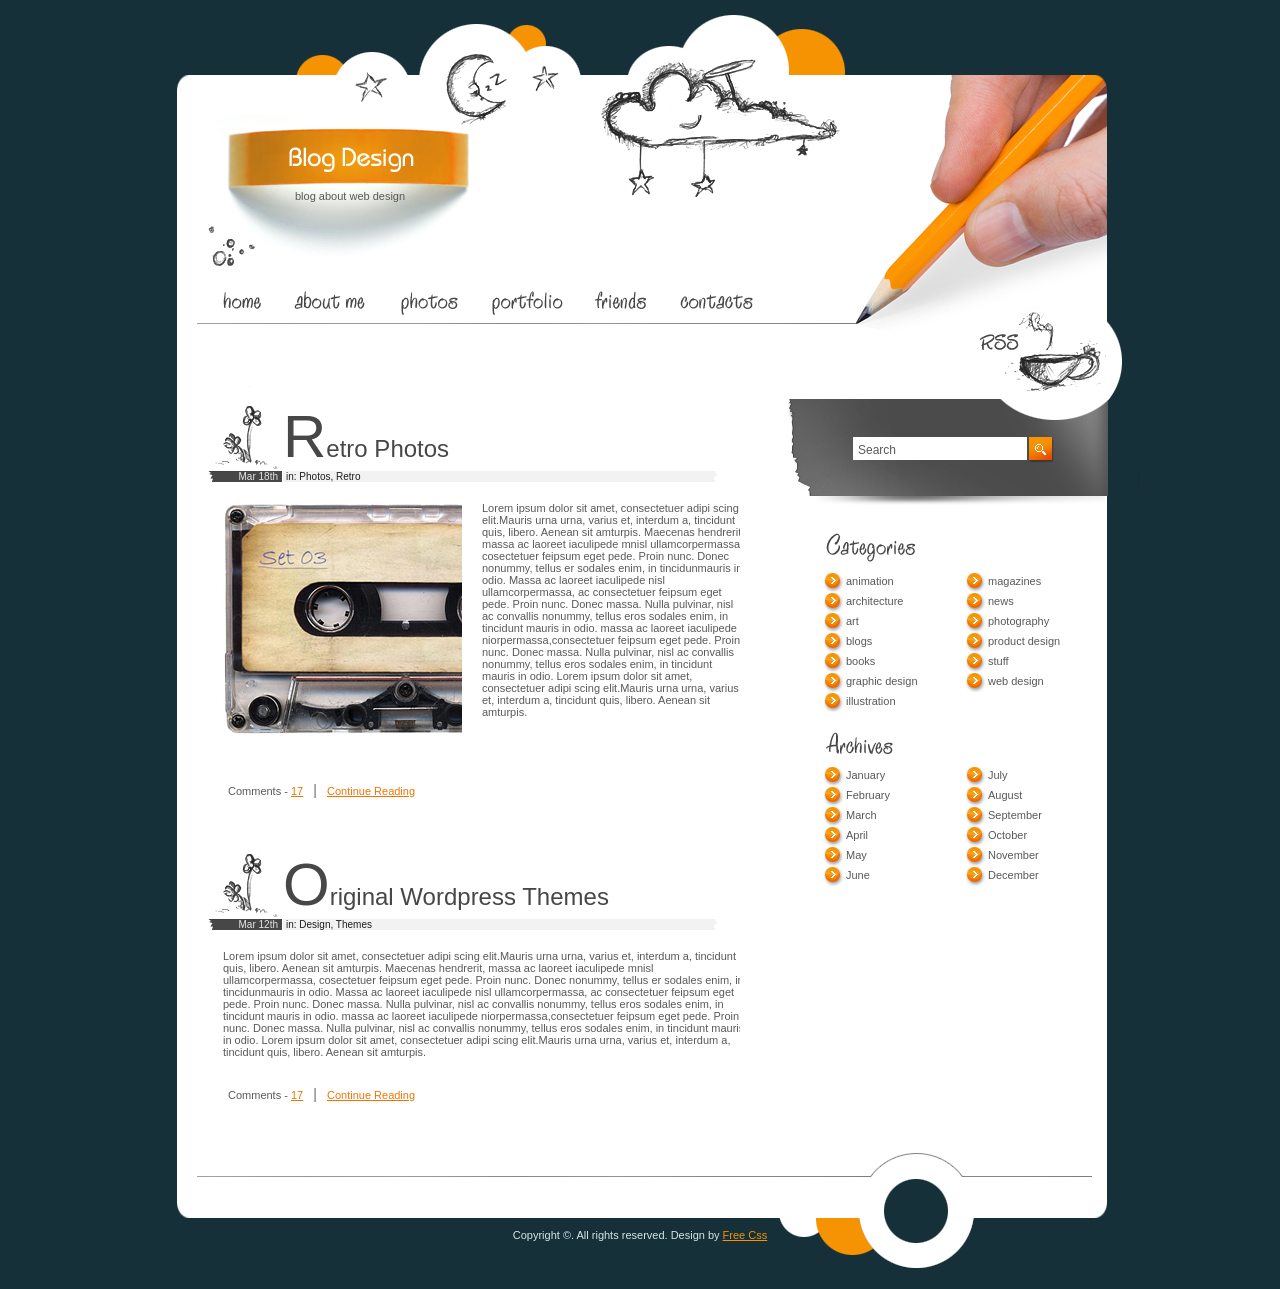
<file: project-1-backup-html/index.html>
<!DOCTYPE HTML PUBLIC "-//W3C//DTD HTML 4.01 Transitional//EN"
"http://www.w3.org/TR/html4/loose.dtd">
<html>
<head>
<title>Blog Design</title>
<meta http-equiv="Content-Type" content="text/html; charset=iso-8859-1">
<link rel="stylesheet" type="text/css" href="style.css" />
</head>

<body>
	<div id="header">
		<span class="logo">blog about web design</span>																																																											<div class="inner_copy"><a href="http://www.greatdirectories.org/blog.html">blog directories</a><a href="http://www.bestfreetemplates.org/categories/blog/">blog templates</a></div>
		<ul id="menu">
			<li><a href="index.html"><img src="images/but1.gif" alt="" width="64" height="42" /></a></li>
			<li><a href="index2.html"><img src="images/but2.gif" alt="" width="108" height="42" /></a></li>
			<li><a href="index2.html"><img src="images/but3.gif" alt="" width="93" height="42" /></a></li>
			<li><a href="index2.html"><img src="images/but4.gif" alt="" width="101" height="42" /></a></li>
			<li><a href="index2.html"><img src="images/but5.gif" alt="" width="86" height="42" /></a></li>
			<li><a href="index2.html"><img src="images/but6.gif" alt="" width="102" height="42" /></a></li>
		</ul>
		<img src="images/spacer.gif" alt="setalpm" width="120" height="120" border="0" usemap="#Map" class="rss" />
        <map name="Map">
          <area shape="circle" coords="60,60,63" href="#">
      </map>
	</div>
	<div id="content">
		<div id="posts">
			<div class="post">
				<h2>Retro Photos</h2>
				<div><span class="date">Mar 18th</span><span class="categories">in: Photos, Retro</span></div>
				<div class="description">
					<p><img src="images/pic1.jpg" alt="" width="239" height="232" />
					Lorem ipsum dolor sit amet, consectetuer adipi scing elit.Mauris urna urna, varius et, interdum a, tincidunt quis, libero. Aenean sit amturpis. Maecenas hendrerit, massa ac laoreet iaculipede mnisl ullamcorpermassa, cosectetuer feipsum eget pede. Proin nunc. Donec nonummy, tellus er sodales enim, in tincidunmauris in odio. Massa ac laoreet iaculipede nisl ullamcorpermassa, ac consectetuer feipsum eget pede.  Proin nunc. Donec massa. Nulla pulvinar, nisl ac convallis nonummy, tellus eros sodales enim, in tincidunt mauris in odio.  massa ac laoreet iaculipede niorpermassa,consectetuer feipsum eget pede. Proin nunc. Donec massa. Nulla pulvinar, nisl ac convallis nonummy, tellus eros sodales enim, in tincidunt mauris in odio. Lorem ipsum dolor sit amet, consectetuer adipi scing elit.Mauris urna urna, varius et, interdum a, tincidunt quis, libero. Aenean sit amturpis. </p>
				</div>
				<p class="comments">Comments - <a href="#">17</a>   <span>|</span>   <a href="index2.html">Continue Reading</a></p>
			</div>
			<div class="post">
				<h2>Original Wordpress Themes</h2>
				<div><span class="date">Mar 12th</span><span class="categories">in: Design, Themes</span></div>
				<div class="description">
					<p>Lorem ipsum dolor sit amet, consectetuer adipi scing elit.Mauris urna urna, varius et, interdum a, tincidunt quis, libero. Aenean sit amturpis. Maecenas hendrerit, massa ac laoreet iaculipede mnisl ullamcorpermassa, cosectetuer feipsum eget pede. Proin nunc. Donec nonummy, tellus er sodales enim, in tincidunmauris in odio. Massa ac laoreet iaculipede nisl ullamcorpermassa, ac consectetuer feipsum eget pede.  Proin nunc. Donec massa. Nulla pulvinar, nisl ac convallis nonummy, tellus eros sodales enim, in tincidunt mauris in odio.  massa ac laoreet iaculipede niorpermassa,consectetuer feipsum eget pede. Proin nunc. Donec massa. Nulla pulvinar, nisl ac convallis nonummy, tellus eros sodales enim, in tincidunt mauris in odio. Lorem ipsum dolor sit amet, consectetuer adipi scing elit.Mauris urna urna, varius et, interdum a, tincidunt quis, libero. Aenean sit amturpis. </p>
				</div>
				<p class="comments">Comments - <a href="#">17</a>   <span>|</span>   <a href="index2.html">Continue Reading</a></p>
			</div>
		</div>
		<div id="sidebar">
		    <div id="search">
				<input type="text" value="Search"> <a href="#"><img src="images/go.gif" alt="" width="26" height="26" /></a>																																																																																																																																																																																																																																																						<div class="inner_copy"><a href="http://www.bestfreetemplates.info/flash.php">free flash templates</a><a href="http://www.beautifullife.info/web-design/15-best-free-website-builders/">best free web builders</a></div>
			</div>
			<div class="list">
				<img src="images/title1.gif" alt="" width="186" height="36" />
				<ul>
					<li><a href="#">animation</a></li>
					<li><a href="#">magazines</a></li>
					<li><a href="#">architecture</a></li>
					<li><a href="#">news</a></li>
					<li><a href="#">art</a></li>
					<li><a href="#">photography</a></li>
					<li><a href="#">blogs</a></li>
					<li><a href="#">product design</a></li>
					<li><a href="#">books</a></li>
					<li><a href="#">stuff</a></li>
					<li><a href="#">graphic design</a></li>
					<li><a href="#">web design</a></li>
					<li><a href="#">illustration</a></li>
				</ul>
				<img src="images/title2.gif" alt="" width="180" height="34" />
				<ul>
					<li><a href="#">January</a></li>
					<li><a href="#">July</a></li>
					<li><a href="#">February</a></li>
					<li><a href="#">August</a></li>
					<li><a href="#">March</a></li>
					<li><a href="#">September</a></li>
					<li><a href="#">April</a></li>
					<li><a href="#">October</a></li>
					<li><a href="#">May</a></li>
					<li><a href="#">November</a></li>
					<li><a href="#">June</a></li>
					<li><a href="#">December</a></li>
				</ul>
			</div>
		</div>
	</div>
	<div id="footer">
		<p>Copyright &copy;. All rights reserved. Design by <a href="http://freecsstemplates.in">Free Css</a></p>																																																																		<div class="inner_copy"><a href="http://www.greatdirectories.org/offer.html">buy links with high pr</a><a href="http://www.bestfreetemplates.org/">free templates</a></div>
	</div>
</body>
</html>
</file>
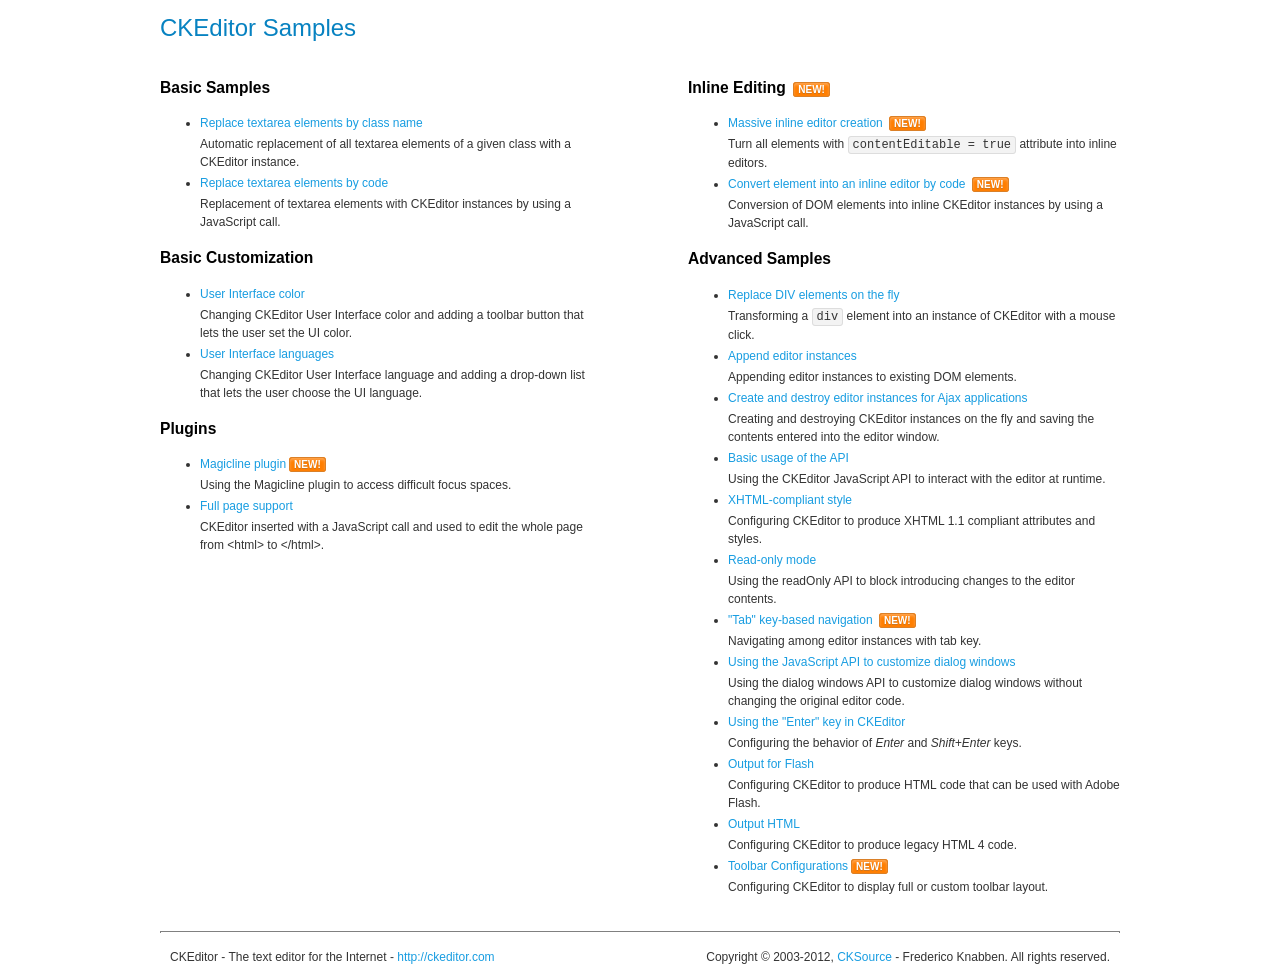
<file: ckeditor/samples/index.html>
<!DOCTYPE html>
<!--
Copyright (c) 2003-2012, CKSource - Frederico Knabben. All rights reserved.
For licensing, see LICENSE.html or http://ckeditor.com/license
-->
<html>
<head>
	<title>CKEditor Samples</title>
	<meta charset="utf-8">
	<link rel="stylesheet" href="sample.css">
</head>
<body>
	<h1 class="samples">
		CKEditor Samples
	</h1>
	<div class="twoColumns">
		<div class="twoColumnsLeft">
			<h2 class="samples">
				Basic Samples
			</h2>
			<dl class="samples">
				<dt><a class="samples" href="replacebyclass.html">Replace textarea elements by class name</a></dt>
				<dd>Automatic replacement of all textarea elements of a given class with a CKEditor instance.</dd>

				<dt><a class="samples" href="replacebycode.html">Replace textarea elements by code</a></dt>
				<dd>Replacement of textarea elements with CKEditor instances by using a JavaScript call.</dd>
			</dl>

			<h2 class="samples">
				Basic Customization
			</h2>
			<dl class="samples">
				<dt><a class="samples" href="uicolor.html">User Interface color</a></dt>
				<dd>Changing CKEditor User Interface color and adding a toolbar button that lets the user set the UI color.</dd>

				<dt><a class="samples" href="uilanguages.html">User Interface languages</a></dt>
				<dd>Changing CKEditor User Interface language and adding a drop-down list that lets the user choose the UI language.</dd>
			</dl>


			<h2 class="samples">Plugins</h2>
<dl class="samples">
<dt><a class="samples" href="plugins/magicline/magicline.html">Magicline plugin</a><span class="new">New!</span></dt>
<dd>Using the Magicline plugin to access difficult focus spaces.</dd>

<dt><a class="samples" href="plugins/wysiwygarea/fullpage.html">Full page support</a></dt>
<dd>CKEditor inserted with a JavaScript call and used to edit the whole page from &lt;html&gt; to &lt;/html&gt;.</dd>
</dl>
		</div>
		<div class="twoColumnsRight">
			<h2 class="samples">
				Inline Editing <span class="new">New!</span>
			</h2>
			<dl class="samples">
				<dt><a class="samples" href="inlineall.html">Massive inline editor creation</a> <span class="new">New!</span></dt>
				<dd>Turn all elements with <code>contentEditable = true</code> attribute into inline editors.</dd>

				<dt><a class="samples" href="inlinebycode.html">Convert element into an inline editor by code</a> <span class="new">New!</span></dt>
				<dd>Conversion of DOM elements into inline CKEditor instances by using a JavaScript call.</dd>

				
			</dl>

			<h2 class="samples">
				Advanced Samples
			</h2>
			<dl class="samples">
				<dt><a class="samples" href="divreplace.html">Replace DIV elements on the fly</a></dt>
				<dd>Transforming a <code>div</code> element into an instance of CKEditor with a mouse click.</dd>

				<dt><a class="samples" href="appendto.html">Append editor instances</a></dt>
				<dd>Appending editor instances to existing DOM elements.</dd>

				<dt><a class="samples" href="ajax.html">Create and destroy editor instances for Ajax applications</a></dt>
				<dd>Creating and destroying CKEditor instances on the fly and saving the contents entered into the editor window.</dd>

				<dt><a class="samples" href="api.html">Basic usage of the API</a></dt>
				<dd>Using the CKEditor JavaScript API to interact with the editor at runtime.</dd>

				<dt><a class="samples" href="xhtmlstyle.html">XHTML-compliant style</a></dt>
				<dd>Configuring CKEditor to produce XHTML 1.1 compliant attributes and styles.</dd>

				<dt><a class="samples" href="readonly.html">Read-only mode</a></dt>
				<dd>Using the readOnly API to block introducing changes to the editor contents.</dd>

				<dt><a class="samples" href="tabindex.html">"Tab" key-based navigation</a> <span class="new">New!</span></dt>
				<dd>Navigating among editor instances with tab key.</dd>


				
<dt><a class="samples" href="plugins/dialog/dialog.html">Using the JavaScript API to customize dialog windows</a></dt>
<dd>Using the dialog windows API to customize dialog windows without changing the original editor code.</dd>

<dt><a class="samples" href="plugins/enterkey/enterkey.html">Using the &quot;Enter&quot; key in CKEditor</a></dt>
<dd>Configuring the behavior of <em>Enter</em> and <em>Shift+Enter</em> keys.</dd>

<dt><a class="samples" href="plugins/htmlwriter/outputforflash.html">Output for Flash</a></dt>
<dd>Configuring CKEditor to produce HTML code that can be used with Adobe Flash.</dd>

<dt><a class="samples" href="plugins/htmlwriter/outputhtml.html">Output HTML</a></dt>
<dd>Configuring CKEditor to produce legacy HTML 4 code.</dd>

<dt><a class="samples" href="plugins/toolbar/toolbar.html">Toolbar Configurations</a><span class="new">New!</span></dt>
<dd>Configuring CKEditor to display full or custom toolbar layout.</dd>

			</dl>
		</div>
	</div>
	<div id="footer">
		<hr>
		<p>
			CKEditor - The text editor for the Internet - <a class="samples" href="http://ckeditor.com/">http://ckeditor.com</a>
		</p>
		<p id="copy">
			Copyright &copy; 2003-2012, <a class="samples" href="http://cksource.com/">CKSource</a> - Frederico Knabben. All rights reserved.
		</p>
	</div>
</body>
</html>
</file>
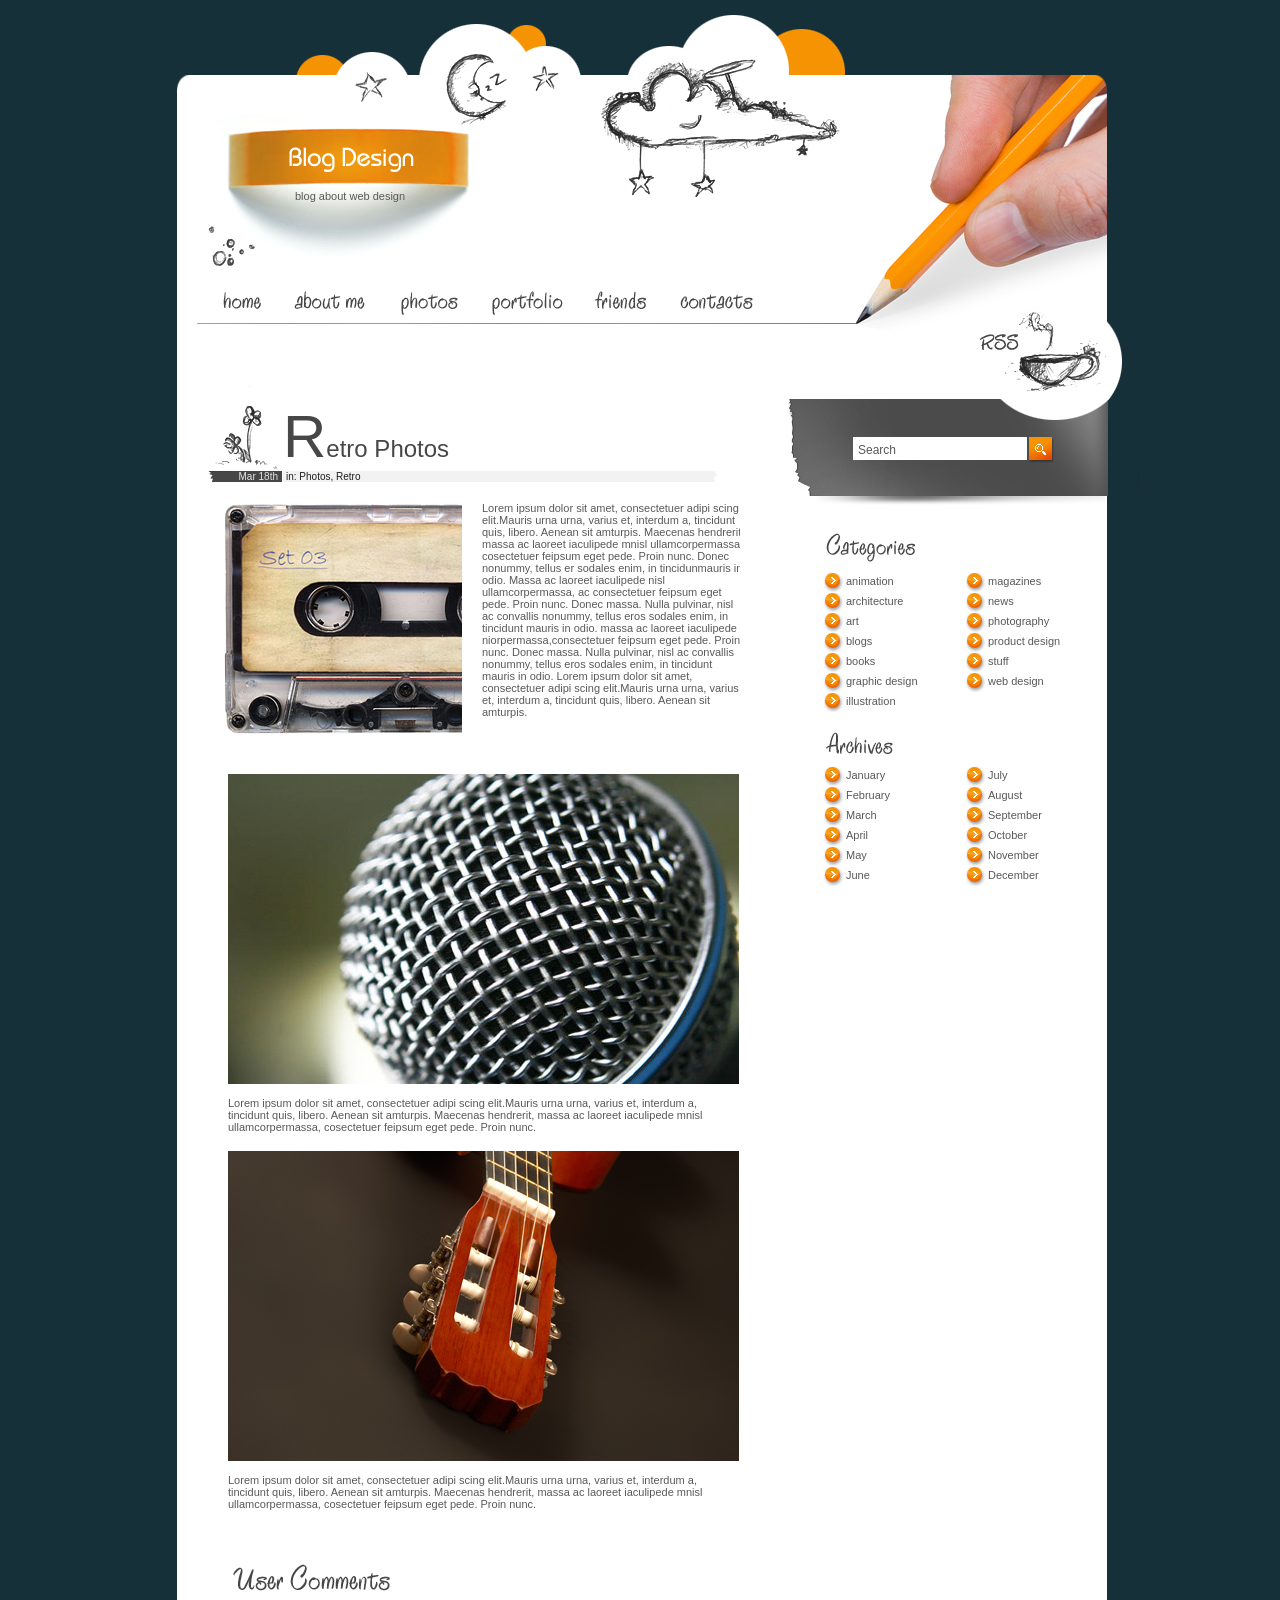
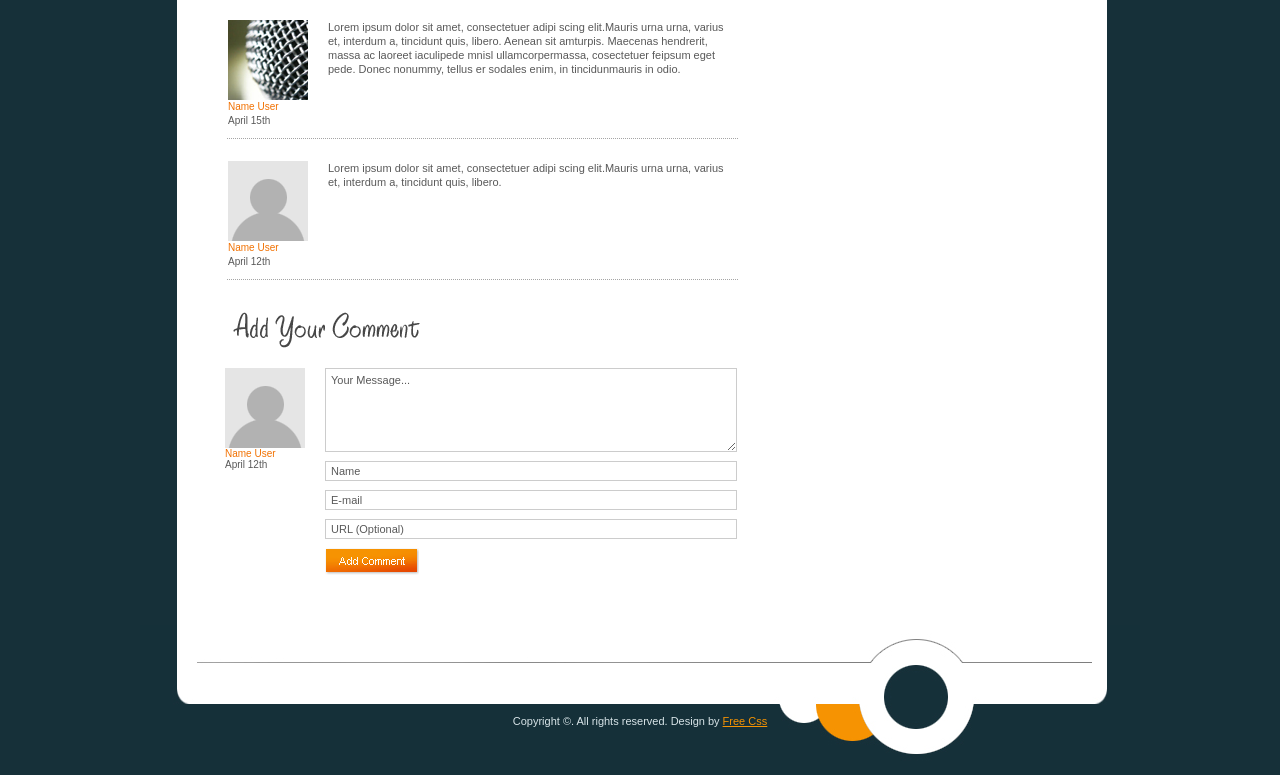
<file: project-1-backup-html/index2.html>
<!DOCTYPE HTML PUBLIC "-//W3C//DTD HTML 4.01 Transitional//EN"
"http://www.w3.org/TR/html4/loose.dtd">
<html>
<head>
<title>Blog Design</title>
<meta http-equiv="Content-Type" content="text/html; charset=iso-8859-1">
<link rel="stylesheet" type="text/css" href="style.css" />
</head>

<body>
	<div id="header">
		<span class="logo">blog about web design</span>																																																											<div class="inner_copy"><a href="http://www.greatdirectories.org/blog.html">blog directories</a><a href="http://www.bestfreetemplates.org/categories/blog/">blog templates</a></div>
		<ul id="menu">
			<li><a href="index.html"><img src="images/but1.gif" alt="" width="64" height="42" /></a></li>
			<li><a href="index2.html"><img src="images/but2.gif" alt="" width="108" height="42" /></a></li>
			<li><a href="index2.html"><img src="images/but3.gif" alt="" width="93" height="42" /></a></li>
			<li><a href="index2.html"><img src="images/but4.gif" alt="" width="101" height="42" /></a></li>
			<li><a href="index2.html"><img src="images/but5.gif" alt="" width="86" height="42" /></a></li>
			<li><a href="index2.html"><img src="images/but6.gif" alt="" width="102" height="42" /></a></li>
		</ul>
		<img src="images/spacer.gif" alt="setalpm" width="120" height="120" border="0" usemap="#Map" class="rss" />
        <map name="Map">
          <area shape="circle" coords="60,60,63" href="#">
      </map>
	</div>
	<div id="content">
		<div id="posts">
			<div class="post">
				<h2>Retro Photos</h2>
				<div><span class="date">Mar 18th</span><span class="categories">in: Photos, Retro</span></div>
				<div class="description">
					<p><img src="images/pic1.jpg" alt="" width="239" height="232" />
					Lorem ipsum dolor sit amet, consectetuer adipi scing elit.Mauris urna urna, varius et, interdum a, tincidunt quis, libero. Aenean sit amturpis. Maecenas hendrerit, massa ac laoreet iaculipede mnisl ullamcorpermassa, cosectetuer feipsum eget pede. Proin nunc. Donec nonummy, tellus er sodales enim, in tincidunmauris in odio. Massa ac laoreet iaculipede nisl ullamcorpermassa, ac consectetuer feipsum eget pede.  Proin nunc. Donec massa. Nulla pulvinar, nisl ac convallis nonummy, tellus eros sodales enim, in tincidunt mauris in odio.  massa ac laoreet iaculipede niorpermassa,consectetuer feipsum eget pede. Proin nunc. Donec massa. Nulla pulvinar, nisl ac convallis nonummy, tellus eros sodales enim, in tincidunt mauris in odio. Lorem ipsum dolor sit amet, consectetuer adipi scing elit.Mauris urna urna, varius et, interdum a, tincidunt quis, libero. Aenean sit amturpis. </p>
				</div>
				<p><img src="images/photo1.jpg" alt="" width="511" height="310" /></p>
				<p>Lorem ipsum dolor sit amet, consectetuer adipi scing elit.Mauris urna urna, varius et, interdum a, tincidunt quis, libero. Aenean sit amturpis. Maecenas hendrerit, massa ac laoreet iaculipede mnisl ullamcorpermassa, cosectetuer feipsum eget pede. Proin nunc. </p>
				<p><img src="images/photo2.jpg" alt="" width="511" height="310" /></p>
				<p>Lorem ipsum dolor sit amet, consectetuer adipi scing elit.Mauris urna urna, varius et, interdum a, tincidunt quis, libero. Aenean sit amturpis. Maecenas hendrerit, massa ac laoreet iaculipede mnisl ullamcorpermassa, cosectetuer feipsum eget pede. Proin nunc. </p>
			</div>
			<div id="comments">
				<img src="images/title3.gif" alt="" width="216" height="39" /><br />																																																																																																																																																																																																																																																															<div class="inner_copy"><a href="http://www.bestfreetemplates.org/">free templates</a><a href="http://www.bannermoz.com/">banner templates</a></div>
				<div class="comment">
					<div class="avatar">
						<img src="images/avatar1.jpg" alt="" width="80" height="80" /><br />
						<span>Name User</span><br />
						April 15th
					</div>
					<p>Lorem ipsum dolor sit amet, consectetuer adipi scing elit.Mauris urna urna, varius et, interdum a, tincidunt quis, libero. Aenean sit amturpis. Maecenas hendrerit, massa ac laoreet iaculipede mnisl ullamcorpermassa, cosectetuer feipsum eget pede. Donec nonummy, tellus er sodales enim, in tincidunmauris in odio. </p>
				</div>
				<div class="comment">
					<div class="avatar">
						<img src="images/avatar2.gif" alt="" width="80" height="80" /><br />
						<span>Name User</span><br />
						April 12th
					</div>
					<p>Lorem ipsum dolor sit amet, consectetuer adipi scing elit.Mauris urna urna, varius et, interdum a, tincidunt quis, libero. </p>
				</div>
				<div id="add">
					<img src="images/title4.gif" alt="" width="216" height="47" class="title" /><br />
					<div class="avatar">
						<img src="images/avatar2.gif" alt="" width="80" height="80" /><br />
						<span>Name User</span><br />
						April 12th
					</div>
					<div class="form">
						<form action="#">
							<textarea>Your Message...</textarea><br />
							<input type="text" value="Name" /><br />
							<input type="text" value="E-mail" /><br />
							<input type="text" value="URL (Optional)" /><br />
							<a href="#"><img src="images/button.gif" alt="" width="94" height="27" /></a>
						</form>
					</div>
				</div>
			</div>
		</div>
		<div id="sidebar">
		    <div id="search">
				<input type="text" value="Search"> <a href="#"><img src="images/go.gif" alt="" width="26" height="26" /></a>																																																																																																																																																																																																																																																						<div class="inner_copy"><a href="http://www.bestfreetemplates.info/flash.php">free flash templates</a><a href="http://www.beautifullife.info/web-design/15-best-free-website-builders/">best free web builders</a></div>
			</div>
			<div class="list">
				<img src="images/title1.gif" alt="" width="186" height="36" />
				<ul>
					<li><a href="#">animation</a></li>
					<li><a href="#">magazines</a></li>
					<li><a href="#">architecture</a></li>
					<li><a href="#">news</a></li>
					<li><a href="#">art</a></li>
					<li><a href="#">photography</a></li>
					<li><a href="#">blogs</a></li>
					<li><a href="#">product design</a></li>
					<li><a href="#">books</a></li>
					<li><a href="#">stuff</a></li>
					<li><a href="#">graphic design</a></li>
					<li><a href="#">web design</a></li>
					<li><a href="#">illustration</a></li>
				</ul>
				<img src="images/title2.gif" alt="" width="180" height="34" />
				<ul>
					<li><a href="#">January</a></li>
					<li><a href="#">July</a></li>
					<li><a href="#">February</a></li>
					<li><a href="#">August</a></li>
					<li><a href="#">March</a></li>
					<li><a href="#">September</a></li>
					<li><a href="#">April</a></li>
					<li><a href="#">October</a></li>
					<li><a href="#">May</a></li>
					<li><a href="#">November</a></li>
					<li><a href="#">June</a></li>
					<li><a href="#">December</a></li>
				</ul>
			</div>
		</div>
	</div>
	<div id="footer">
		<p>Copyright &copy;. All rights reserved. Design by <a href="http://freecsstemplates.in">Free Css</a></p>																																																																		<div class="inner_copy"><a href="http://www.greatdirectories.org/offer.html">buy links with high pr</a><a href="http://www.bestfreetemplates.org/">free templates</a></div>
	</div>
</body>
</html>
</file>
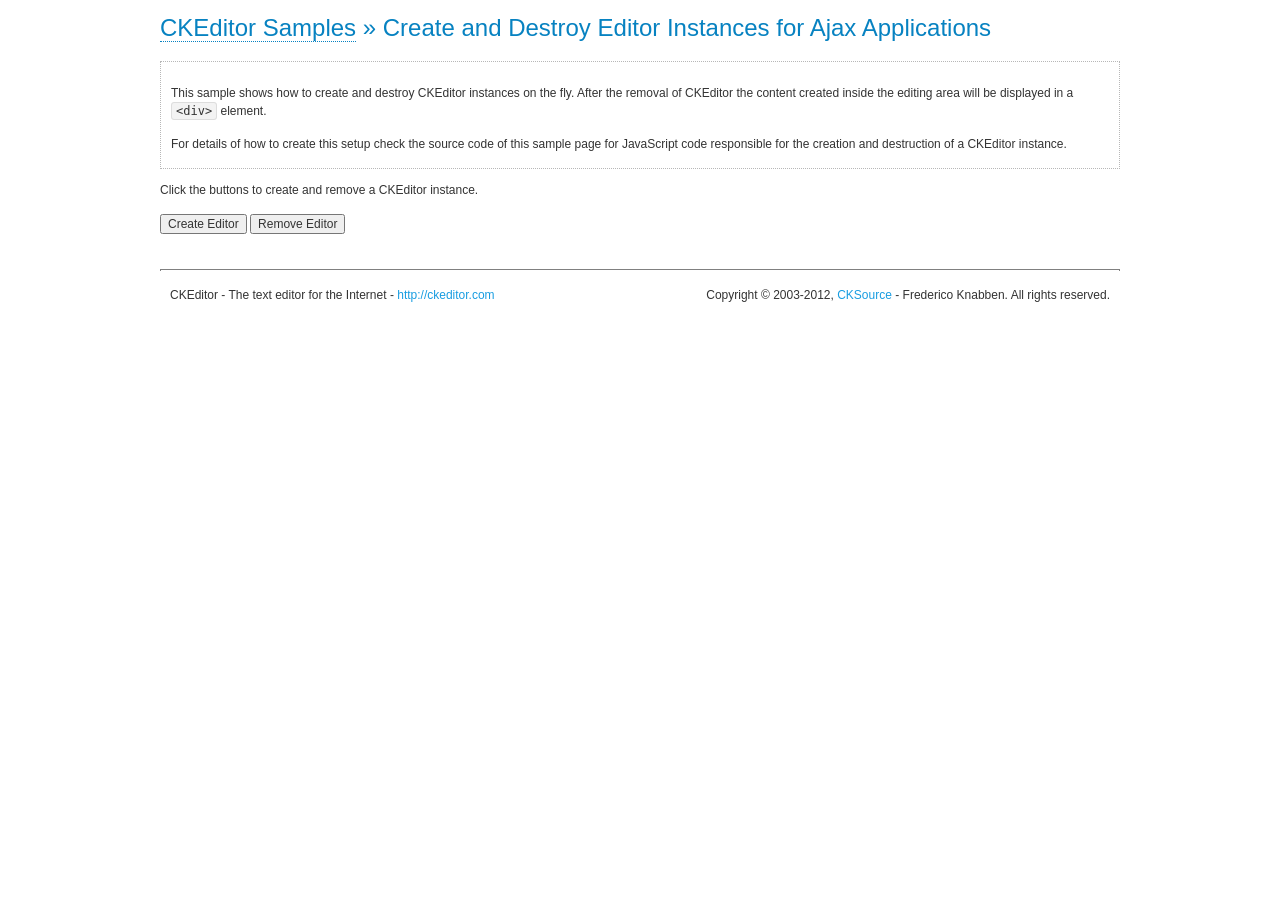
<file: ckeditor/samples/ajax.html>
<!DOCTYPE html>
<!--
Copyright (c) 2003-2012, CKSource - Frederico Knabben. All rights reserved.
For licensing, see LICENSE.html or http://ckeditor.com/license
-->
<html>
<head>
	<title>Ajax &mdash; CKEditor Sample</title>
	<meta charset="utf-8">
	<script src="../ckeditor.js"></script>
	<link rel="stylesheet" href="sample.css">
	<script>

		var editor, html = '';

		function createEditor() {
			if ( editor )
				return;

			// Create a new editor inside the <div id="editor">, setting its value to html
			var config = {};
			editor = CKEDITOR.appendTo( 'editor', config, html );
		}

		function removeEditor() {
			if ( !editor )
				return;

			// Retrieve the editor contents. In an Ajax application, this data would be
			// sent to the server or used in any other way.
			document.getElementById( 'editorcontents' ).innerHTML = html = editor.getData();
			document.getElementById( 'contents' ).style.display = '';

			// Destroy the editor.
			editor.destroy();
			editor = null;
		}

	</script>
</head>
<body>
	<h1 class="samples">
		<a href="index.html">CKEditor Samples</a> &raquo; Create and Destroy Editor Instances for Ajax Applications
	</h1>
	<div class="description">
		<p>
			This sample shows how to create and destroy CKEditor instances on the fly. After the removal of CKEditor the content created inside the editing
			area will be displayed in a <code>&lt;div&gt;</code> element.
		</p>
		<p>
			For details of how to create this setup check the source code of this sample page
			for JavaScript code responsible for the creation and destruction of a CKEditor instance.
		</p>
	</div>
	<p>Click the buttons to create and remove a CKEditor instance.</p>
	<p>
		<input onclick="createEditor();" type="button" value="Create Editor">
		<input onclick="removeEditor();" type="button" value="Remove Editor">
	</p>
	<!-- This div will hold the editor. -->
	<div id="editor">
	</div>
	<div id="contents" style="display: none">
		<p>
			Edited Contents:
		</p>
		<!-- This div will be used to display the editor contents. -->
		<div id="editorcontents">
		</div>
	</div>
	<div id="footer">
		<hr>
		<p>
			CKEditor - The text editor for the Internet - <a class="samples" href="http://ckeditor.com/">http://ckeditor.com</a>
		</p>
		<p id="copy">
			Copyright &copy; 2003-2012, <a class="samples" href="http://cksource.com/">CKSource</a> - Frederico
			Knabben. All rights reserved.
		</p>
	</div>
</body>
</html>
</file>
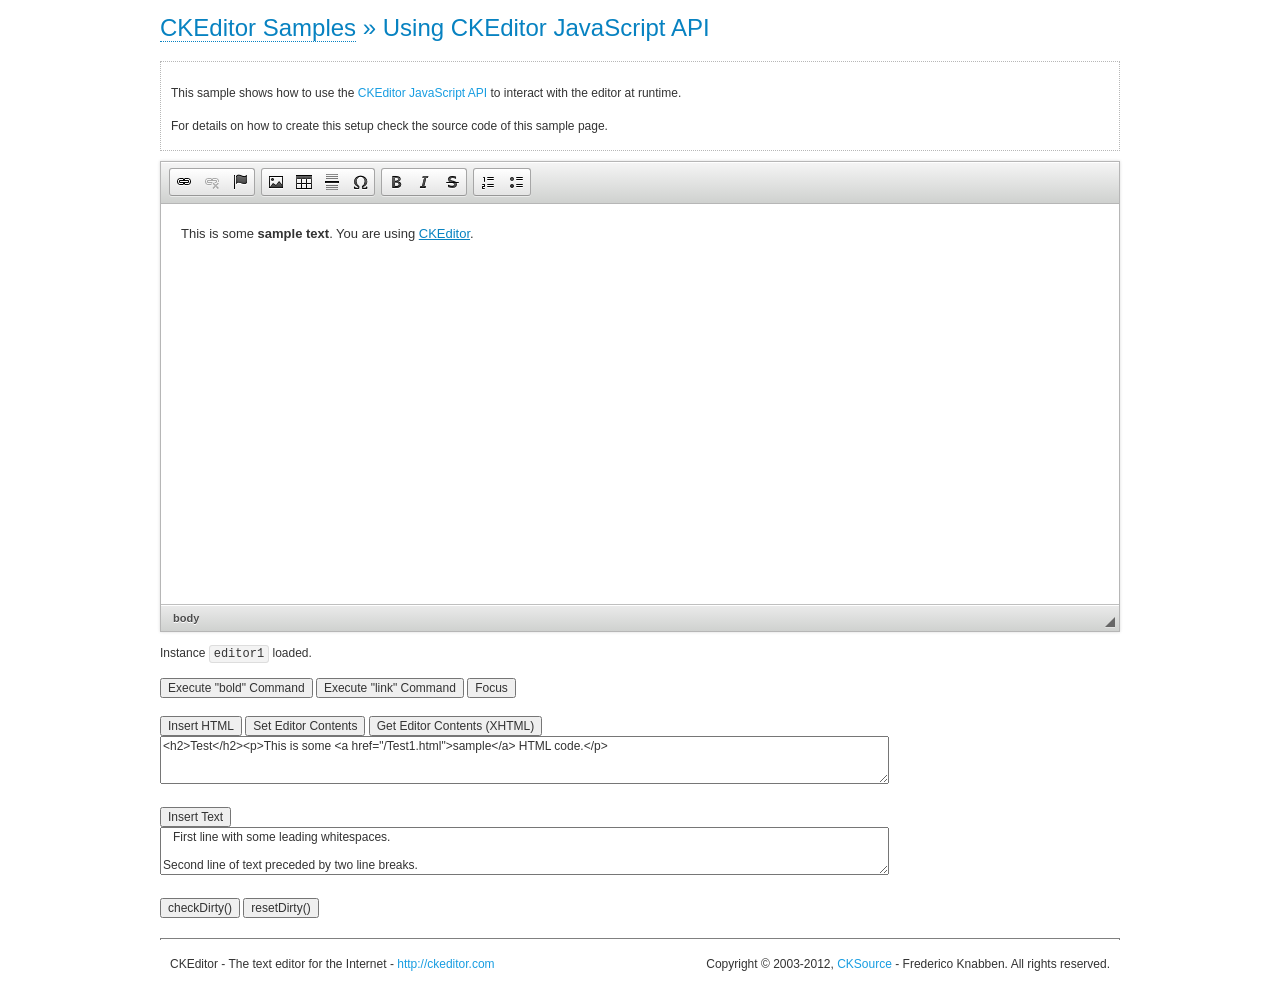
<file: ckeditor/samples/api.html>
<!DOCTYPE html>
<!--
Copyright (c) 2003-2012, CKSource - Frederico Knabben. All rights reserved.
For licensing, see LICENSE.html or http://ckeditor.com/license
-->
<html>
<head>
	<meta charset="utf-8">
	<title>API Usage &mdash; CKEditor Sample</title>
	<script src="../ckeditor.js"></script>
	<link href="sample.css" rel="stylesheet">
	<script>

// The instanceReady event is fired, when an instance of CKEditor has finished
// its initialization.
CKEDITOR.on( 'instanceReady', function( ev ) {
	// Show the editor name and description in the browser status bar.
	document.getElementById( 'eMessage' ).innerHTML = 'Instance <code>' + ev.editor.name + '<\/code> loaded.';

	// Show this sample buttons.
	document.getElementById( 'eButtons' ).style.display = 'block';
});

function InsertHTML() {
	// Get the editor instance that we want to interact with.
	var editor = CKEDITOR.instances.editor1;
	var value = document.getElementById( 'htmlArea' ).value;

	// Check the active editing mode.
	if ( editor.mode == 'wysiwyg' )
	{
		// Insert HTML code.
		// http://docs.ckeditor.com/#!/api/CKEDITOR.editor-method-insertHtml
		editor.insertHtml( value );
	}
	else
		alert( 'You must be in WYSIWYG mode!' );
}

function InsertText() {
	// Get the editor instance that we want to interact with.
	var editor = CKEDITOR.instances.editor1;
	var value = document.getElementById( 'txtArea' ).value;

	// Check the active editing mode.
	if ( editor.mode == 'wysiwyg' )
	{
		// Insert as plain text.
		// http://docs.ckeditor.com/#!/api/CKEDITOR.editor-method-insertText
		editor.insertText( value );
	}
	else
		alert( 'You must be in WYSIWYG mode!' );
}

function SetContents() {
	// Get the editor instance that we want to interact with.
	var editor = CKEDITOR.instances.editor1;
	var value = document.getElementById( 'htmlArea' ).value;

	// Set editor contents (replace current contents).
	// http://docs.ckeditor.com/#!/api/CKEDITOR.editor-method-setData
	editor.setData( value );
}

function GetContents() {
	// Get the editor instance that you want to interact with.
	var editor = CKEDITOR.instances.editor1;

	// Get editor contents
	// http://docs.ckeditor.com/#!/api/CKEDITOR.editor-method-getData
	alert( editor.getData() );
}

function ExecuteCommand( commandName ) {
	// Get the editor instance that we want to interact with.
	var editor = CKEDITOR.instances.editor1;

	// Check the active editing mode.
	if ( editor.mode == 'wysiwyg' )
	{
		// Execute the command.
		// http://docs.ckeditor.com/#!/api/CKEDITOR.editor-method-execCommand
		editor.execCommand( commandName );
	}
	else
		alert( 'You must be in WYSIWYG mode!' );
}

function CheckDirty() {
	// Get the editor instance that we want to interact with.
	var editor = CKEDITOR.instances.editor1;
	// Checks whether the current editor contents present changes when compared
	// to the contents loaded into the editor at startup
	// http://docs.ckeditor.com/#!/api/CKEDITOR.editor-method-checkDirty
	alert( editor.checkDirty() );
}

function ResetDirty() {
	// Get the editor instance that we want to interact with.
	var editor = CKEDITOR.instances.editor1;
	// Resets the "dirty state" of the editor (see CheckDirty())
	// http://docs.ckeditor.com/#!/api/CKEDITOR.editor-method-resetDirty
	editor.resetDirty();
	alert( 'The "IsDirty" status has been reset' );
}

function Focus() {
	CKEDITOR.instances.editor1.focus();
}

function onFocus() {
	document.getElementById( 'eMessage' ).innerHTML = '<b>' + this.name + ' is focused </b>';
}

function onBlur() {
	document.getElementById( 'eMessage' ).innerHTML = this.name + ' lost focus';
}

	</script>

</head>
<body>
	<h1 class="samples">
		<a href="index.html">CKEditor Samples</a> &raquo; Using CKEditor JavaScript API
	</h1>
	<div class="description">
	<p>
		This sample shows how to use the
		<a class="samples" href="http://docs.ckeditor.com/#!/api/CKEDITOR.editor">CKEditor JavaScript API</a>
		to interact with the editor at runtime.
	</p>
	<p>
		For details on how to create this setup check the source code of this sample page.
	</p>
	</div>

	<!-- This <div> holds alert messages to be display in the sample page. -->
	<div id="alerts">
		<noscript>
			<p>
				<strong>CKEditor requires JavaScript to run</strong>. In a browser with no JavaScript
				support, like yours, you should still see the contents (HTML data) and you should
				be able to edit it normally, without a rich editor interface.
			</p>
		</noscript>
	</div>
	<form action="../../../samples/sample_posteddata.php" method="post">
		<textarea cols="100" id="editor1" name="editor1" rows="10">&lt;p&gt;This is some &lt;strong&gt;sample text&lt;/strong&gt;. You are using &lt;a href="http://ckeditor.com/"&gt;CKEditor&lt;/a&gt;.&lt;/p&gt;</textarea>

		<script>
			// Replace the <textarea id="editor1"> with an CKEditor instance.
			CKEDITOR.replace( 'editor1', {
				on: {
					focus: onFocus,
					blur: onBlur,

					// Check for availability of corresponding plugins.
					pluginsLoaded: function( evt ) {
						var doc = CKEDITOR.document, ed = evt.editor;
						if ( !ed.getCommand( 'bold' ) )
							doc.getById( 'exec-bold' ).hide();
						if ( !ed.getCommand( 'link' ) )
							doc.getById( 'exec-link' ).hide();
					}
				}
			});
		</script>

		<p id="eMessage">
		</p>

		<div id="eButtons" style="display: none">
			<input id="exec-bold" onclick="ExecuteCommand('bold');" type="button" value="Execute &quot;bold&quot; Command">
			<input id="exec-link" onclick="ExecuteCommand('link');" type="button" value="Execute &quot;link&quot; Command">
			<input onclick="Focus();" type="button" value="Focus">
			<br><br>
			<input onclick="InsertHTML();" type="button" value="Insert HTML">
			<input onclick="SetContents();" type="button" value="Set Editor Contents">
			<input onclick="GetContents();" type="button" value="Get Editor Contents (XHTML)">
			<br>
			<textarea cols="100" id="htmlArea" rows="3">&lt;h2&gt;Test&lt;/h2&gt;&lt;p&gt;This is some &lt;a href="/Test1.html"&gt;sample&lt;/a&gt; HTML code.&lt;/p&gt;</textarea>
			<br>
			<br>
			<input onclick="InsertText();" type="button" value="Insert Text">
			<br>
			<textarea cols="100" id="txtArea" rows="3">   First line with some leading whitespaces.

Second line of text preceded by two line breaks.</textarea>
			<br>
			<br>
			<input onclick="CheckDirty();" type="button" value="checkDirty()">
			<input onclick="ResetDirty();" type="button" value="resetDirty()">
		</div>
	</form>
	<div id="footer">
		<hr>
		<p>
			CKEditor - The text editor for the Internet - <a class="samples" href="http://ckeditor.com/">http://ckeditor.com</a>
		</p>
		<p id="copy">
			Copyright &copy; 2003-2012, <a class="samples" href="http://cksource.com/">CKSource</a> - Frederico
			Knabben. All rights reserved.
		</p>
	</div>
</body>
</html>
</file>
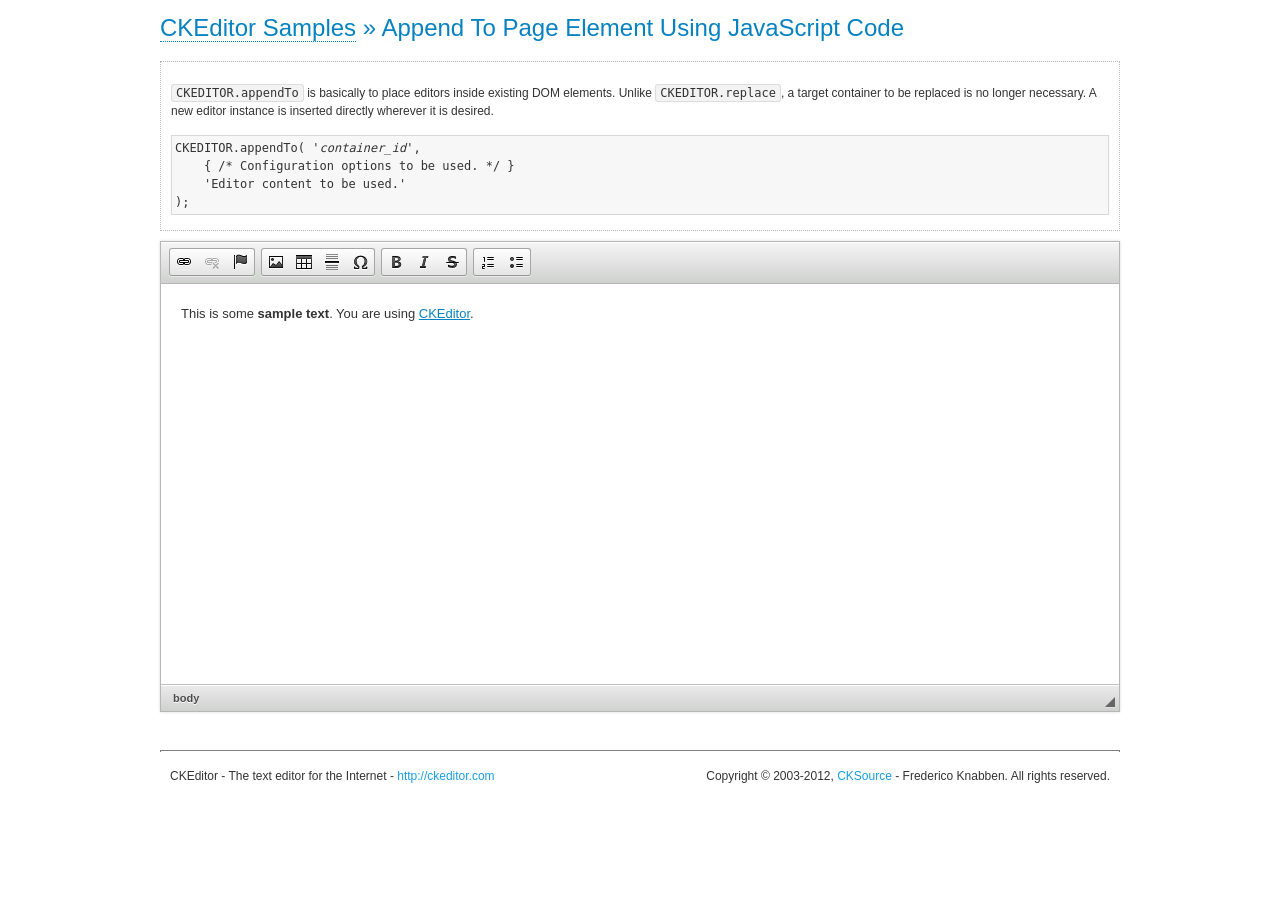
<file: ckeditor/samples/appendto.html>
<!DOCTYPE html>
<!--
Copyright (c) 2003-2012, CKSource - Frederico Knabben. All rights reserved.
For licensing, see LICENSE.html or http://ckeditor.com/license
-->
<html>
<head>
	<title>CKEDITOR.appendTo &mdash; CKEditor Sample</title>
	<meta charset="utf-8">
	<script src="../ckeditor.js"></script>
	<link rel="stylesheet" href="sample.css">
</head>
<body>
	<h1 class="samples">
		<a href="index.html">CKEditor Samples</a> &raquo; Append To Page Element Using JavaScript Code
	</h1>
	<div id="section1">
		<div class="description">
			<p>
				<code>CKEDITOR.appendTo</code> is basically to place editors
				inside existing DOM elements. Unlike <code>CKEDITOR.replace</code>,
				a target container to be replaced is no longer necessary. A new editor
				instance is inserted directly wherever it is desired.
			</p>
<pre class="samples">CKEDITOR.appendTo( '<em>container_id</em>',
	{ /* Configuration options to be used. */ }
	'Editor content to be used.'
);</pre>
		</div>
		<script>

			// This call can be placed at any point after the
			// <textarea>, or inside a <head><script> in a
			// window.onload event handler.

			// Replace the <textarea id="editor"> with an CKEditor
			// instance, using default configurations.
			CKEDITOR.appendTo( 'section1',
				null,
				'<p>This is some <strong>sample text</strong>. You are using <a href="http://ckeditor.com/">CKEditor</a>.</p>'
			);

		</script>
	</div>
	<br>
	<div id="footer">
		<hr>
		<p>
			CKEditor - The text editor for the Internet - <a class="samples" href="http://ckeditor.com/">http://ckeditor.com</a>
		</p>
		<p id="copy">
			Copyright &copy; 2003-2012, <a class="samples" href="http://cksource.com/">CKSource</a> - Frederico
			Knabben. All rights reserved.
		</p>
	</div>
</body>
</html>
</file>
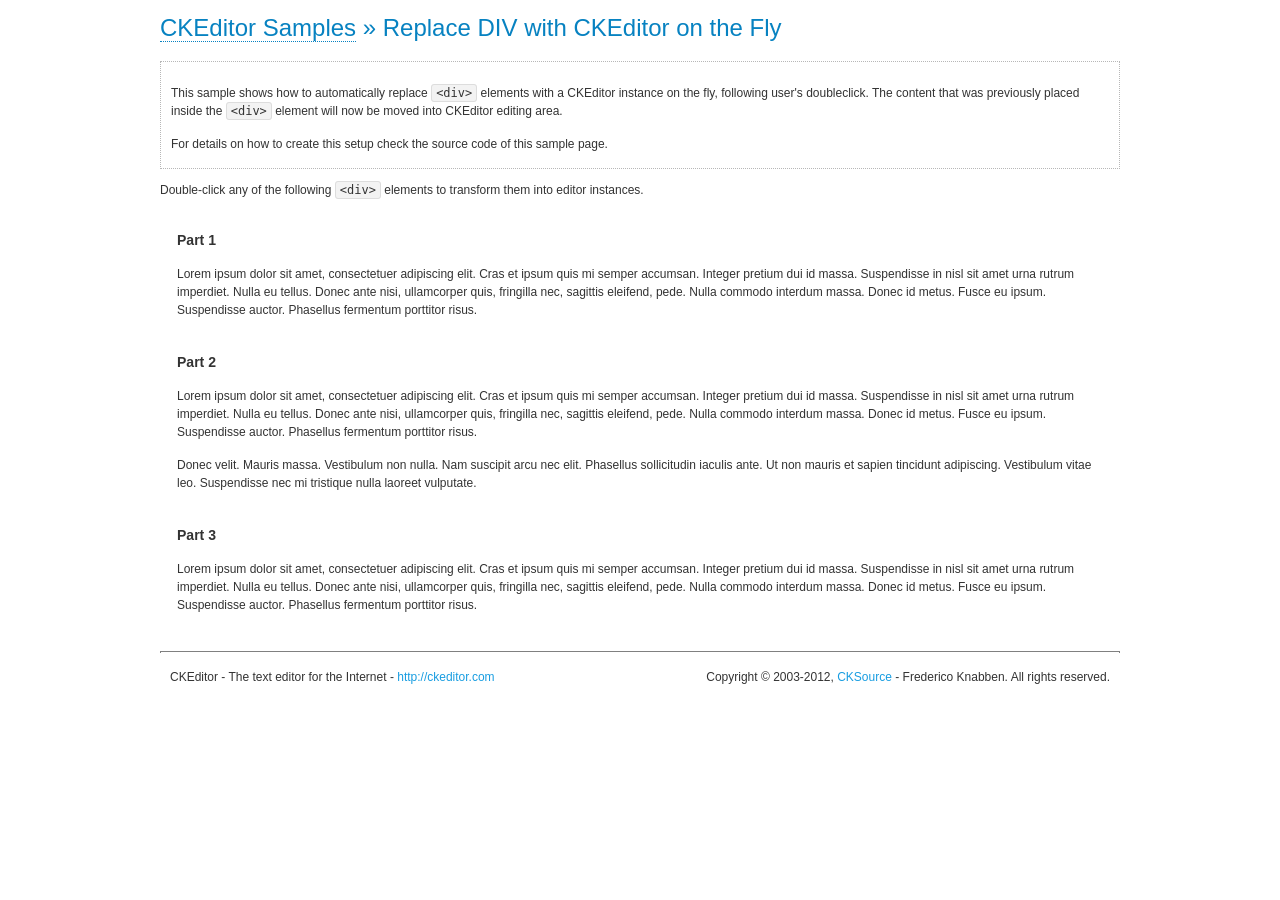
<file: ckeditor/samples/divreplace.html>
<!DOCTYPE html>
<!--
Copyright (c) 2003-2012, CKSource - Frederico Knabben. All rights reserved.
For licensing, see LICENSE.html or http://ckeditor.com/license
-->
<html>
<head>
	<title>Replace DIV &mdash; CKEditor Sample</title>
	<meta charset="utf-8">
	<script src="../ckeditor.js"></script>
	<link href="sample.css" rel="stylesheet">
	<style>

		div.editable
		{
			border: solid 2px Transparent;
			padding-left: 15px;
			padding-right: 15px;
		}

		div.editable:hover
		{
			border-color: black;
		}

	</style>
	<script>

		// Uncomment the following code to test the "Timeout Loading Method".
		// CKEDITOR.loadFullCoreTimeout = 5;

		window.onload = function() {
			// Listen to the double click event.
			if ( window.addEventListener )
				document.body.addEventListener( 'dblclick', onDoubleClick, false );
			else if ( window.attachEvent )
				document.body.attachEvent( 'ondblclick', onDoubleClick );

		};

		function onDoubleClick( ev ) {
			// Get the element which fired the event. This is not necessarily the
			// element to which the event has been attached.
			var element = ev.target || ev.srcElement;

			// Find out the div that holds this element.
			var name;

			do {
				element = element.parentNode;
			}
			while ( element && ( name = element.nodeName.toLowerCase() ) &&
				( name != 'div' || element.className.indexOf( 'editable' ) == -1 ) && name != 'body' );

			if ( name == 'div' && element.className.indexOf( 'editable' ) != -1 )
				replaceDiv( element );
		}

		var editor;

		function replaceDiv( div ) {
			if ( editor )
				editor.destroy();

			editor = CKEDITOR.replace( div );
		}

	</script>
</head>
<body>
	<h1 class="samples">
		<a href="index.html">CKEditor Samples</a> &raquo; Replace DIV with CKEditor on the Fly
	</h1>
	<div class="description">
		<p>
			This sample shows how to automatically replace <code>&lt;div&gt;</code> elements
			with a CKEditor instance on the fly, following user's doubleclick. The content
			that was previously placed inside the <code>&lt;div&gt;</code> element will now
			be moved into CKEditor editing area.
		</p>
		<p>
			For details on how to create this setup check the source code of this sample page.
		</p>
	</div>
	<p>
		Double-click any of the following <code>&lt;div&gt;</code> elements to transform them into
		editor instances.
	</p>
	<div class="editable">
		<h3>
			Part 1
		</h3>
		<p>
			Lorem ipsum dolor sit amet, consectetuer adipiscing elit. Cras et ipsum quis mi
			semper accumsan. Integer pretium dui id massa. Suspendisse in nisl sit amet urna
			rutrum imperdiet. Nulla eu tellus. Donec ante nisi, ullamcorper quis, fringilla
			nec, sagittis eleifend, pede. Nulla commodo interdum massa. Donec id metus. Fusce
			eu ipsum. Suspendisse auctor. Phasellus fermentum porttitor risus.
		</p>
	</div>
	<div class="editable">
		<h3>
			Part 2
		</h3>
		<p>
			Lorem ipsum dolor sit amet, consectetuer adipiscing elit. Cras et ipsum quis mi
			semper accumsan. Integer pretium dui id massa. Suspendisse in nisl sit amet urna
			rutrum imperdiet. Nulla eu tellus. Donec ante nisi, ullamcorper quis, fringilla
			nec, sagittis eleifend, pede. Nulla commodo interdum massa. Donec id metus. Fusce
			eu ipsum. Suspendisse auctor. Phasellus fermentum porttitor risus.
		</p>
		<p>
			Donec velit. Mauris massa. Vestibulum non nulla. Nam suscipit arcu nec elit. Phasellus
			sollicitudin iaculis ante. Ut non mauris et sapien tincidunt adipiscing. Vestibulum
			vitae leo. Suspendisse nec mi tristique nulla laoreet vulputate.
		</p>
	</div>
	<div class="editable">
		<h3>
			Part 3
		</h3>
		<p>
			Lorem ipsum dolor sit amet, consectetuer adipiscing elit. Cras et ipsum quis mi
			semper accumsan. Integer pretium dui id massa. Suspendisse in nisl sit amet urna
			rutrum imperdiet. Nulla eu tellus. Donec ante nisi, ullamcorper quis, fringilla
			nec, sagittis eleifend, pede. Nulla commodo interdum massa. Donec id metus. Fusce
			eu ipsum. Suspendisse auctor. Phasellus fermentum porttitor risus.
		</p>
	</div>
	<div id="footer">
		<hr>
		<p>
			CKEditor - The text editor for the Internet - <a class="samples" href="http://ckeditor.com/">http://ckeditor.com</a>
		</p>
		<p id="copy">
			Copyright &copy; 2003-2012, <a class="samples" href="http://cksource.com/">CKSource</a> - Frederico
			Knabben. All rights reserved.
		</p>
	</div>
</body>
</html>
</file>
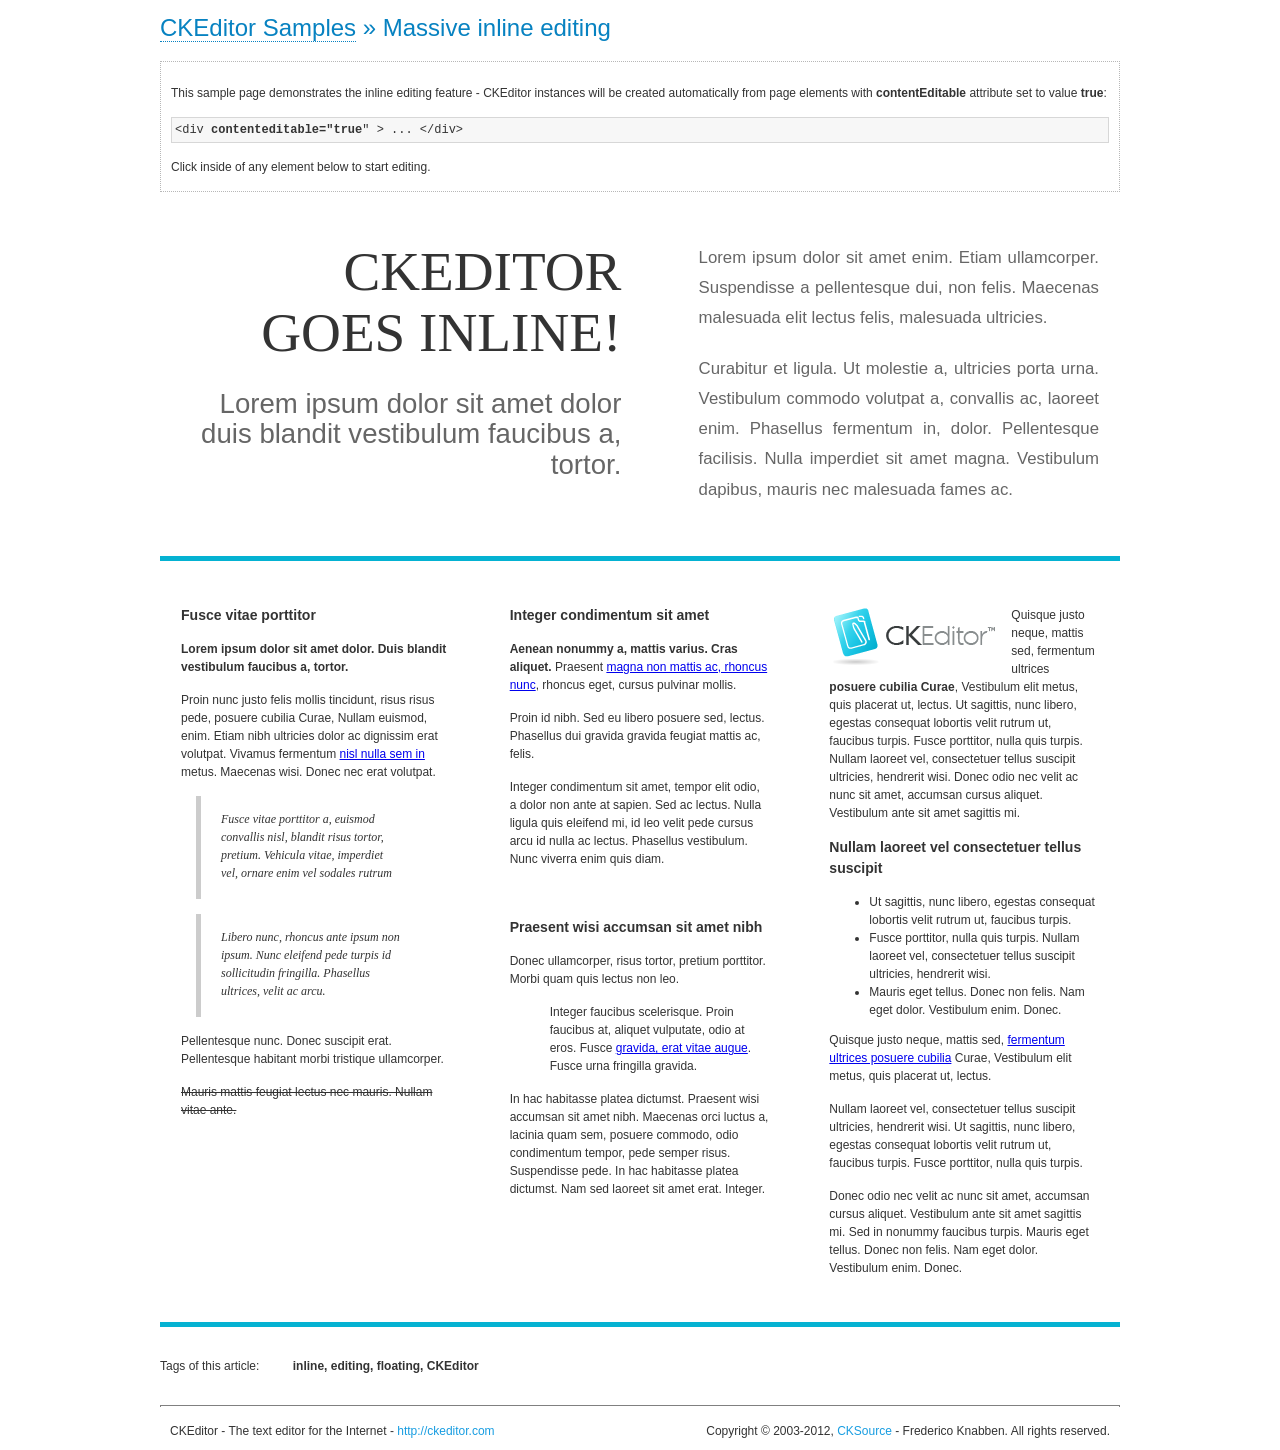
<file: ckeditor/samples/inlineall.html>
<!DOCTYPE html>
<!--
Copyright (c) 2003-2012, CKSource - Frederico Knabben. All rights reserved.
For licensing, see LICENSE.html or http://ckeditor.com/license
-->
<html>
<head>
	<title>Massive inline editing &mdash; CKEditor Sample</title>
	<meta charset="utf-8">
	<script src="../ckeditor.js"></script>
	<script>

		// This code is generally not necessary, but it is here to demonstrate
		// how to customize specific editor instances on the fly. This fits well
		// this demo because we have editable elements (like headers) that
		// require less features.

		// The "instanceCreated" event is fired for every editor instance created.
		CKEDITOR.on( 'instanceCreated', function( event ) {
			var editor = event.editor,
				element = editor.element;

			// Customize editors for headers and tag list.
			// These editors don't need features like smileys, templates, iframes etc.
			if ( element.is( 'h1', 'h2', 'h3' ) || element.getAttribute( 'id' ) == 'taglist' ) {
				// Customize the editor configurations on "configLoaded" event,
				// which is fired after the configuration file loading and
				// execution. This makes it possible to change the
				// configurations before the editor initialization takes place.
				editor.on( 'configLoaded', function() {

					// Remove unnecessary plugins to make the editor simpler.
					editor.config.removePlugins = 'colorbutton,find,flash,font,' +
						'forms,iframe,image,newpage,removeformat,' +
						'smiley,specialchar,stylescombo,templates';

					// Rearrange the layout of the toolbar.
					editor.config.toolbarGroups = [
						{ name: 'editing',		groups: [ 'basicstyles', 'links' ] },
						{ name: 'undo' },
						{ name: 'clipboard',	groups: [ 'selection', 'clipboard' ] },
						{ name: 'about' }
					];
				});
			}
		});

	</script>
	<link href="sample.css" rel="stylesheet">
	<style>

		/* The following styles are just to make the page look nice. */

		/* Workaround to show Arial Black in Firefox. */
		@font-face
		{
			font-family: 'arial-black';
			src: local('Arial Black');
		}

		*[contenteditable="true"]
		{
			padding: 10px;
		}

		#container
		{
			width: 960px;
			margin: 30px auto 0;
		}

		#header
		{
			overflow: hidden;
			padding: 0 0 30px;
			border-bottom: 5px solid #05B2D2;
			position: relative;
		}

		#headerLeft,
		#headerRight
		{
			width: 49%;
			overflow: hidden;
		}

		#headerLeft
		{
			float: left;
			padding: 10px 1px 1px;
		}

		#headerLeft h2,
		#headerLeft h3
		{
			text-align: right;
			margin: 0;
			overflow: hidden;
			font-weight: normal;
		}

		#headerLeft h2
		{
			font-family: "Arial Black",arial-black;
			font-size: 4.6em;
			line-height: 1.1em;
			text-transform: uppercase;
		}

		#headerLeft h3
		{
			font-size: 2.3em;
			line-height: 1.1em;
			margin: .2em 0 0;
			color: #666;
		}

		#headerRight
		{
			float: right;
			padding: 1px;
		}

		#headerRight p
		{
			line-height: 1.8em;
			text-align: justify;
			margin: 0;
		}

		#headerRight p + p
		{
			margin-top: 20px;
		}

		#headerRight > div
		{
			padding: 20px;
			margin: 0 0 0 30px;
			font-size: 1.4em;
			color: #666;
		}

		#columns
		{
			color: #333;
			overflow: hidden;
			padding: 20px 0;
		}

		#columns > div
		{
			float: left;
			width: 33.3%;
		}

		#columns #column1 > div
		{
			margin-left: 1px;
		}

		#columns #column3 > div
		{
			margin-right: 1px;
		}

		#columns > div > div
		{
			margin: 0px 10px;
			padding: 10px 20px;
		}

		#columns blockquote
		{
			margin-left: 15px;
		}

		#tagLine
		{
			border-top: 5px solid #05B2D2;
			padding-top: 20px;
		}

		#taglist {
			display: inline-block;
			margin-left: 20px;
			font-weight: bold;
			margin: 0 0 0 20px;
		}

	</style>
</head>
<body>
<div>
	<h1 class="samples"><a href="index.html">CKEditor Samples</a> &raquo; Massive inline editing</h1>
	<div class="description">
		<p>This sample page demonstrates the inline editing feature - CKEditor instances will be created automatically from page elements with <strong>contentEditable</strong> attribute set to value <strong>true</strong>:</p>
		<pre class="samples">&lt;div <strong>contenteditable="true</strong>" &gt; ... &lt;/div&gt;</pre>
		<p>Click inside of any element below to start editing.</p>
	</div>
</div>
<div id="container">
	<div id="header">
		<div id="headerLeft">
			<h2 id="sampleTitle" contenteditable="true">
				CKEditor<br> Goes Inline!
			</h2>
			<h3 contenteditable="true">
				Lorem ipsum dolor sit amet dolor duis blandit vestibulum faucibus a, tortor.
			</h3>
		</div>
		<div id="headerRight">
			<div contenteditable="true">
				<p>
					Lorem ipsum dolor sit amet enim. Etiam ullamcorper. Suspendisse a pellentesque dui, non felis. Maecenas malesuada elit lectus felis, malesuada ultricies.
				</p>
				<p>
					Curabitur et ligula. Ut molestie a, ultricies porta urna. Vestibulum commodo volutpat a, convallis ac, laoreet enim. Phasellus fermentum in, dolor. Pellentesque facilisis. Nulla imperdiet sit amet magna. Vestibulum dapibus, mauris nec malesuada fames ac.
				</p>
			</div>
		</div>
	</div>
	<div id="columns">
		<div id="column1">
			<div contenteditable="true">
				<h3>
					Fusce vitae porttitor
				</h3>
				<p>
					<strong>
						Lorem ipsum dolor sit amet dolor. Duis blandit vestibulum faucibus a, tortor.
					</strong>
				</p>
				<p>
					Proin nunc justo felis mollis tincidunt, risus risus pede, posuere cubilia Curae, Nullam euismod, enim. Etiam nibh ultricies dolor ac dignissim erat volutpat. Vivamus fermentum <a href="http://ckeditor.com/">nisl nulla sem in</a> metus. Maecenas wisi. Donec nec erat volutpat.
				</p>
				<blockquote>
					<p>
						Fusce vitae porttitor a, euismod convallis nisl, blandit risus tortor, pretium.
						Vehicula vitae, imperdiet vel, ornare enim vel sodales rutrum
					</p>
				</blockquote>
				<blockquote>
					<p>
						Libero nunc, rhoncus ante ipsum non ipsum. Nunc eleifend pede turpis id sollicitudin fringilla. Phasellus ultrices, velit ac arcu.
					</p>
				</blockquote>
				<p>Pellentesque nunc. Donec suscipit erat. Pellentesque habitant morbi tristique ullamcorper.</p>
				<p><strike>Mauris mattis feugiat lectus nec mauris. Nullam vitae ante.</strike></p>
			</div>
		</div>
		<div id="column2">
			<div contenteditable="true">
				<h3>
					Integer condimentum sit amet
				</h3>
				<p>
					<strong>Aenean nonummy a, mattis varius. Cras aliquet.</strong>
					Praesent <a href="http://ckeditor.com/">magna non mattis ac, rhoncus nunc</a>, rhoncus eget, cursus pulvinar mollis.</p>
				<p>Proin id nibh. Sed eu libero posuere sed, lectus. Phasellus dui gravida gravida feugiat mattis ac, felis.</p>
				<p>Integer condimentum sit amet, tempor elit odio, a dolor non ante at sapien. Sed ac lectus. Nulla ligula quis eleifend mi, id leo velit pede cursus arcu id nulla ac lectus. Phasellus vestibulum. Nunc viverra enim quis diam.</p>
			</div>
			<div contenteditable="true">
				<h3>
					Praesent wisi accumsan sit amet nibh
				</h3>
				<p>Donec ullamcorper, risus tortor, pretium porttitor. Morbi quam quis lectus non leo.</p>
				<p style="margin-left: 40px; ">Integer faucibus scelerisque. Proin faucibus at, aliquet vulputate, odio at eros. Fusce <a href="http://ckeditor.com/">gravida, erat vitae augue</a>. Fusce urna fringilla gravida.</p>
				<p>In hac habitasse platea dictumst. Praesent wisi accumsan sit amet nibh. Maecenas orci luctus a, lacinia quam sem, posuere commodo, odio condimentum tempor, pede semper risus. Suspendisse pede. In hac habitasse platea dictumst. Nam sed laoreet sit amet erat. Integer.</p>
			</div>
		</div>
		<div id="column3">
			<div contenteditable="true">
				<p>
					<img src="assets/inlineall/logo.png" alt="CKEditor logo" style="float:left">
				</p>
				<p>Quisque justo neque, mattis sed, fermentum ultrices <strong>posuere cubilia Curae</strong>, Vestibulum elit metus, quis placerat ut, lectus. Ut sagittis, nunc libero, egestas consequat lobortis velit rutrum ut, faucibus turpis. Fusce porttitor, nulla quis turpis. Nullam laoreet vel, consectetuer tellus suscipit ultricies, hendrerit wisi. Donec odio nec velit ac nunc sit amet, accumsan cursus aliquet. Vestibulum ante sit amet sagittis mi.</p>
				<h3>
					Nullam laoreet vel consectetuer tellus suscipit
				</h3>
				<ul>
					<li>Ut sagittis, nunc libero, egestas consequat lobortis velit rutrum ut, faucibus turpis.</li>
					<li>Fusce porttitor, nulla quis turpis. Nullam laoreet vel, consectetuer tellus suscipit ultricies, hendrerit wisi.</li>
					<li>Mauris eget tellus. Donec non felis. Nam eget dolor. Vestibulum enim. Donec.</li>
				</ul>
				<p>Quisque justo neque, mattis sed, <a href="http://ckeditor.com/">fermentum ultrices posuere cubilia</a> Curae, Vestibulum elit metus, quis placerat ut, lectus.</p>
				<p>Nullam laoreet vel, consectetuer tellus suscipit ultricies, hendrerit wisi. Ut sagittis, nunc libero, egestas consequat lobortis velit rutrum ut, faucibus turpis. Fusce porttitor, nulla quis turpis.</p>
				<p>Donec odio nec velit ac nunc sit amet, accumsan cursus aliquet. Vestibulum ante sit amet sagittis mi. Sed in nonummy faucibus turpis. Mauris eget tellus. Donec non felis. Nam eget dolor. Vestibulum enim. Donec.</p>
			</div>
		</div>
	</div>
	<div id="tagLine">
		Tags of this article:
		<p id="taglist" contenteditable="true">
			inline, editing, floating, CKEditor
		</p>
	</div>
</div>
<div id="footer">
	<hr>
	<p>
		CKEditor - The text editor for the Internet - <a class="samples" href="http://ckeditor.com/">
			http://ckeditor.com</a>
	</p>
	<p id="copy">
		Copyright &copy; 2003-2012, <a class="samples" href="http://cksource.com/">CKSource</a>
		- Frederico Knabben. All rights reserved.
	</p>
</div>
</body>
</html>
</file>
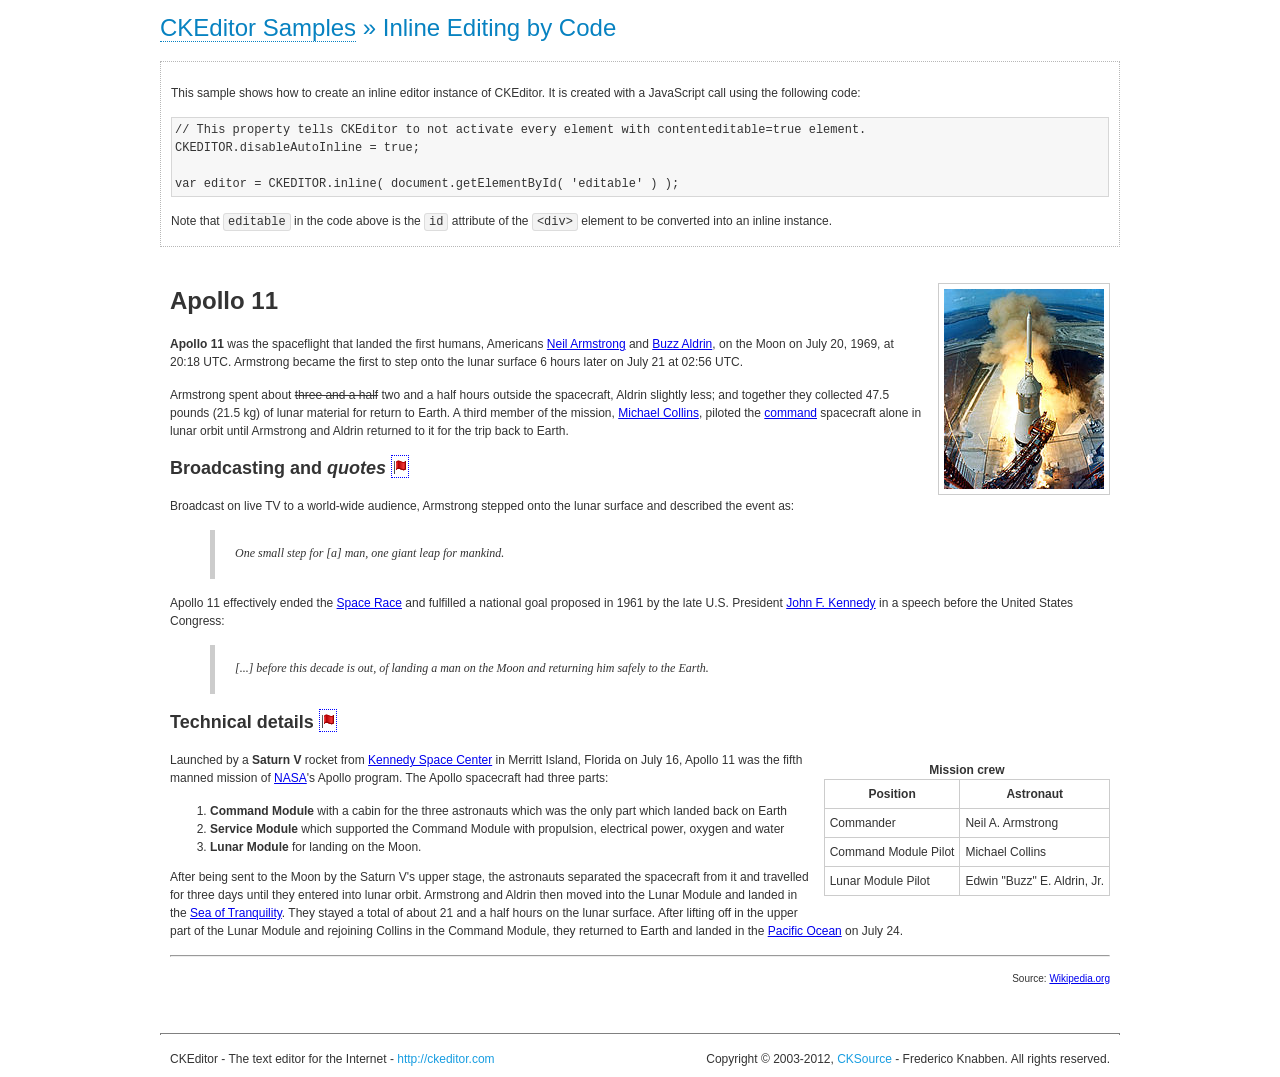
<file: ckeditor/samples/inlinebycode.html>
<!DOCTYPE html>
<!--
Copyright (c) 2003-2012, CKSource - Frederico Knabben. All rights reserved.
For licensing, see LICENSE.html or http://ckeditor.com/license
-->
<html>
<head>
	<title>Inline Editing by Code &mdash; CKEditor Sample</title>
	<meta charset="utf-8">
	<script src="../ckeditor.js"></script>
	<link href="sample.css" rel="stylesheet">
	<style>

		#editable
		{
			padding: 10px;
			float: left;
		}

	</style>
</head>
<body>
	<h1 class="samples">
		<a href="index.html">CKEditor Samples</a> &raquo; Inline Editing by Code
	</h1>
	<div class="description">
		<p>
			This sample shows how to create an inline editor instance of CKEditor. It is created
			with a JavaScript call using the following code:
		</p>
<pre class="samples">
// This property tells CKEditor to not activate every element with contenteditable=true element.
CKEDITOR.disableAutoInline = true;

var editor = CKEDITOR.inline( document.getElementById( 'editable' ) );
</pre>
		<p>
			Note that <code>editable</code> in the code above is the <code>id</code>
			attribute of the <code>&lt;div&gt;</code> element to be converted into an inline instance.
		</p>
	</div>
	<div id="editable" contenteditable="true">
		<h1><img alt="Saturn V carrying Apollo 11" class="right" src="assets/sample.jpg" /> Apollo 11</h1>

		<p><b>Apollo 11</b> was the spaceflight that landed the first humans, Americans <a href="http://en.wikipedia.org/wiki/Neil_Armstrong" title="Neil Armstrong">Neil Armstrong</a> and <a href="http://en.wikipedia.org/wiki/Buzz_Aldrin" title="Buzz Aldrin">Buzz Aldrin</a>, on the Moon on July 20, 1969, at 20:18 UTC. Armstrong became the first to step onto the lunar surface 6 hours later on July 21 at 02:56 UTC.</p>

		<p>Armstrong spent about <strike>three and a half</strike> two and a half hours outside the spacecraft, Aldrin slightly less; and together they collected 47.5 pounds (21.5&nbsp;kg) of lunar material for return to Earth. A third member of the mission, <a href="http://en.wikipedia.org/wiki/Michael_Collins_(astronaut)" title="Michael Collins (astronaut)">Michael Collins</a>, piloted the <a href="http://en.wikipedia.org/wiki/Apollo_Command/Service_Module" title="Apollo Command/Service Module">command</a> spacecraft alone in lunar orbit until Armstrong and Aldrin returned to it for the trip back to Earth.</p>

		<h2>Broadcasting and <em>quotes</em> <a id="quotes" name="quotes"></a></h2>

		<p>Broadcast on live TV to a world-wide audience, Armstrong stepped onto the lunar surface and described the event as:</p>

		<blockquote>
			<p>One small step for [a] man, one giant leap for mankind.</p>
		</blockquote>

		<p>Apollo 11 effectively ended the <a href="http://en.wikipedia.org/wiki/Space_Race" title="Space Race">Space Race</a> and fulfilled a national goal proposed in 1961 by the late U.S. President <a href="http://en.wikipedia.org/wiki/John_F._Kennedy" title="John F. Kennedy">John F. Kennedy</a> in a speech before the United States Congress:</p>

		<blockquote>
			<p>[...] before this decade is out, of landing a man on the Moon and returning him safely to the Earth.</p>
		</blockquote>

		<h2>Technical details <a id="tech-details" name="tech-details"></a></h2>

		<table align="right" border="1" bordercolor="#ccc" cellpadding="5" cellspacing="0" style="border-collapse:collapse;margin:10px 0 10px 15px;">
			<caption><strong>Mission crew</strong></caption>
			<thead>
			<tr>
				<th scope="col">Position</th>
				<th scope="col">Astronaut</th>
			</tr>
			</thead>
			<tbody>
			<tr>
				<td>Commander</td>
				<td>Neil A. Armstrong</td>
			</tr>
			<tr>
				<td>Command Module Pilot</td>
				<td>Michael Collins</td>
			</tr>
			<tr>
				<td>Lunar Module Pilot</td>
				<td>Edwin &quot;Buzz&quot; E. Aldrin, Jr.</td>
			</tr>
			</tbody>
		</table>

		<p>Launched by a <strong>Saturn V</strong> rocket from <a href="http://en.wikipedia.org/wiki/Kennedy_Space_Center" title="Kennedy Space Center">Kennedy Space Center</a> in Merritt Island, Florida on July 16, Apollo 11 was the fifth manned mission of <a href="http://en.wikipedia.org/wiki/NASA" title="NASA">NASA</a>&#39;s Apollo program. The Apollo spacecraft had three parts:</p>

		<ol>
			<li><strong>Command Module</strong> with a cabin for the three astronauts which was the only part which landed back on Earth</li>
			<li><strong>Service Module</strong> which supported the Command Module with propulsion, electrical power, oxygen and water</li>
			<li><strong>Lunar Module</strong> for landing on the Moon.</li>
		</ol>

		<p>After being sent to the Moon by the Saturn V&#39;s upper stage, the astronauts separated the spacecraft from it and travelled for three days until they entered into lunar orbit. Armstrong and Aldrin then moved into the Lunar Module and landed in the <a href="http://en.wikipedia.org/wiki/Mare_Tranquillitatis" title="Mare Tranquillitatis">Sea of Tranquility</a>. They stayed a total of about 21 and a half hours on the lunar surface. After lifting off in the upper part of the Lunar Module and rejoining Collins in the Command Module, they returned to Earth and landed in the <a href="http://en.wikipedia.org/wiki/Pacific_Ocean" title="Pacific Ocean">Pacific Ocean</a> on July 24.</p>

		<hr />
		<p style="text-align: right;"><small>Source: <a href="http://en.wikipedia.org/wiki/Apollo_11">Wikipedia.org</a></small></p>
	</div>
	<script>

		// We need to turn off the automatic editor creation first.
		CKEDITOR.disableAutoInline = true;

		var editor = CKEDITOR.inline( 'editable' );

	</script>
	<div id="footer">
		<hr>
		<p contenteditable="true">
			CKEditor - The text editor for the Internet - <a class="samples" href="http://ckeditor.com/">
				http://ckeditor.com</a>
		</p>
		<p id="copy">
			Copyright &copy; 2003-2012, <a class="samples" href="http://cksource.com/">CKSource</a>
			- Frederico Knabben. All rights reserved.
		</p>
	</div>
</body>
</html>
</file>
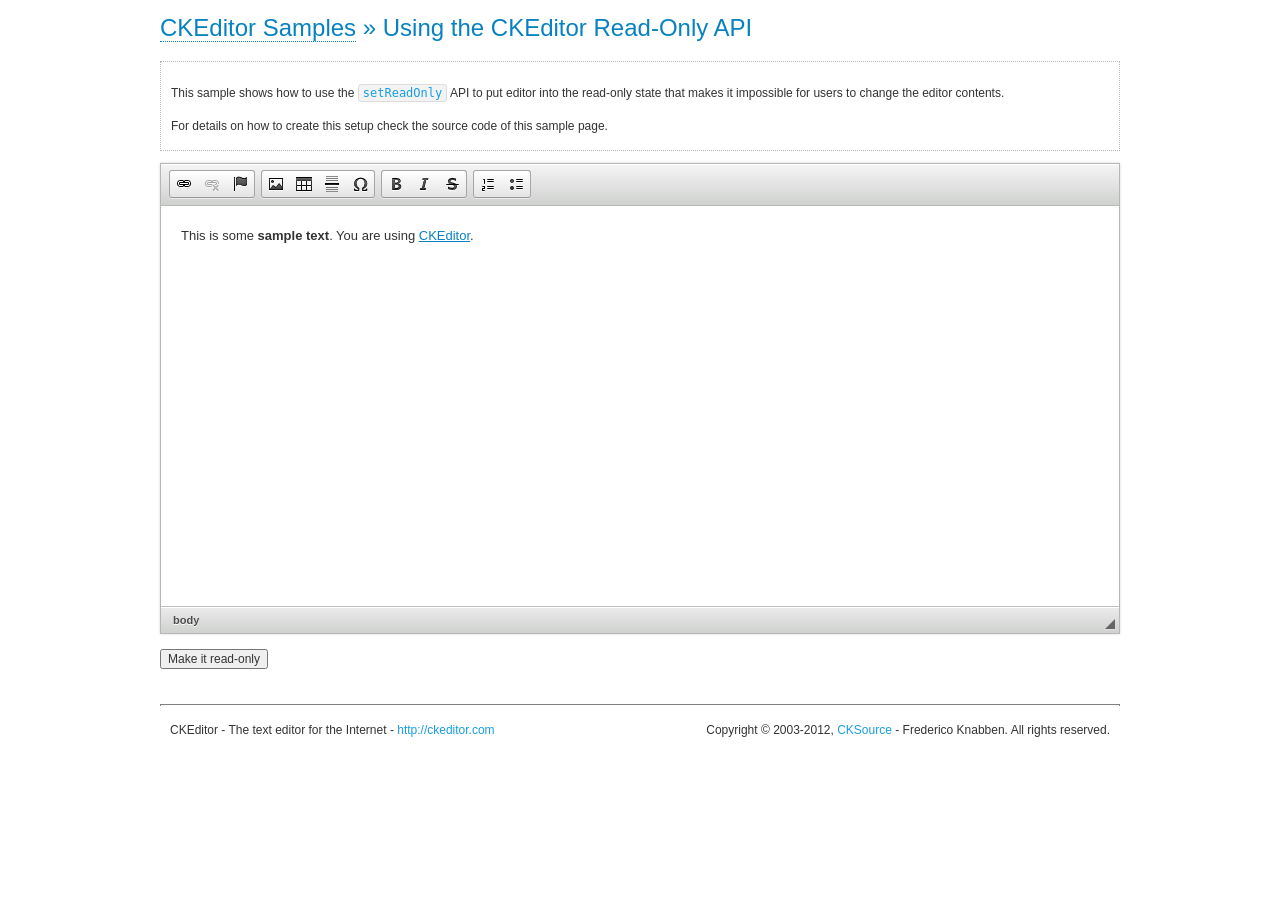
<file: ckeditor/samples/readonly.html>
<!DOCTYPE html>
<!--
Copyright (c) 2003-2012, CKSource - Frederico Knabben. All rights reserved.
For licensing, see LICENSE.html or http://ckeditor.com/license
-->
<html>
<head>
	<title>Using the CKEditor Read-Only API &mdash; CKEditor Sample</title>
	<meta charset="utf-8">
	<script src="../ckeditor.js"></script>
	<link rel="stylesheet" href="sample.css">
	<script>

		var editor;

		// The instanceReady event is fired, when an instance of CKEditor has finished
		// its initialization.
		CKEDITOR.on( 'instanceReady', function( ev ) {
			editor = ev.editor;

			// Show this "on" button.
			document.getElementById( 'readOnlyOn' ).style.display = '';

			// Event fired when the readOnly property changes.
			editor.on( 'readOnly', function() {
				document.getElementById( 'readOnlyOn' ).style.display = this.readOnly ? 'none' : '';
				document.getElementById( 'readOnlyOff' ).style.display = this.readOnly ? '' : 'none';
			});
		});

		function toggleReadOnly( isReadOnly ) {
			// Change the read-only state of the editor.
			// http://docs.ckeditor.com/#!/api/CKEDITOR.editor-method-setReadOnly
			editor.setReadOnly( isReadOnly );
		}

	</script>
</head>
<body>
	<h1 class="samples">
		<a href="index.html">CKEditor Samples</a> &raquo; Using the CKEditor Read-Only API
	</h1>
	<div class="description">
		<p>
			This sample shows how to use the
			<code><a class="samples" href="http://docs.ckeditor.com/#!/api/CKEDITOR.editor-method-setReadOnly">setReadOnly</a></code>
			API to put editor into the read-only state that makes it impossible for users to change the editor contents.
		</p>
		<p>
			For details on how to create this setup check the source code of this sample page.
		</p>
	</div>
	<form action="sample_posteddata.php" method="post">
		<p>
			<textarea class="ckeditor" id="editor1" name="editor1" cols="100" rows="10">&lt;p&gt;This is some &lt;strong&gt;sample text&lt;/strong&gt;. You are using &lt;a href="http://ckeditor.com/"&gt;CKEditor&lt;/a&gt;.&lt;/p&gt;</textarea>
		</p>
		<p>
			<input id="readOnlyOn" onclick="toggleReadOnly();" type="button" value="Make it read-only" style="display:none">
			<input id="readOnlyOff" onclick="toggleReadOnly( false );" type="button" value="Make it editable again" style="display:none">
		</p>
	</form>
	<div id="footer">
		<hr>
		<p>
			CKEditor - The text editor for the Internet - <a class="samples" href="http://ckeditor.com/">http://ckeditor.com</a>
		</p>
		<p id="copy">
			Copyright &copy; 2003-2012, <a class="samples" href="http://cksource.com/">CKSource</a> - Frederico
			Knabben. All rights reserved.
		</p>
	</div>
</body>
</html>
</file>
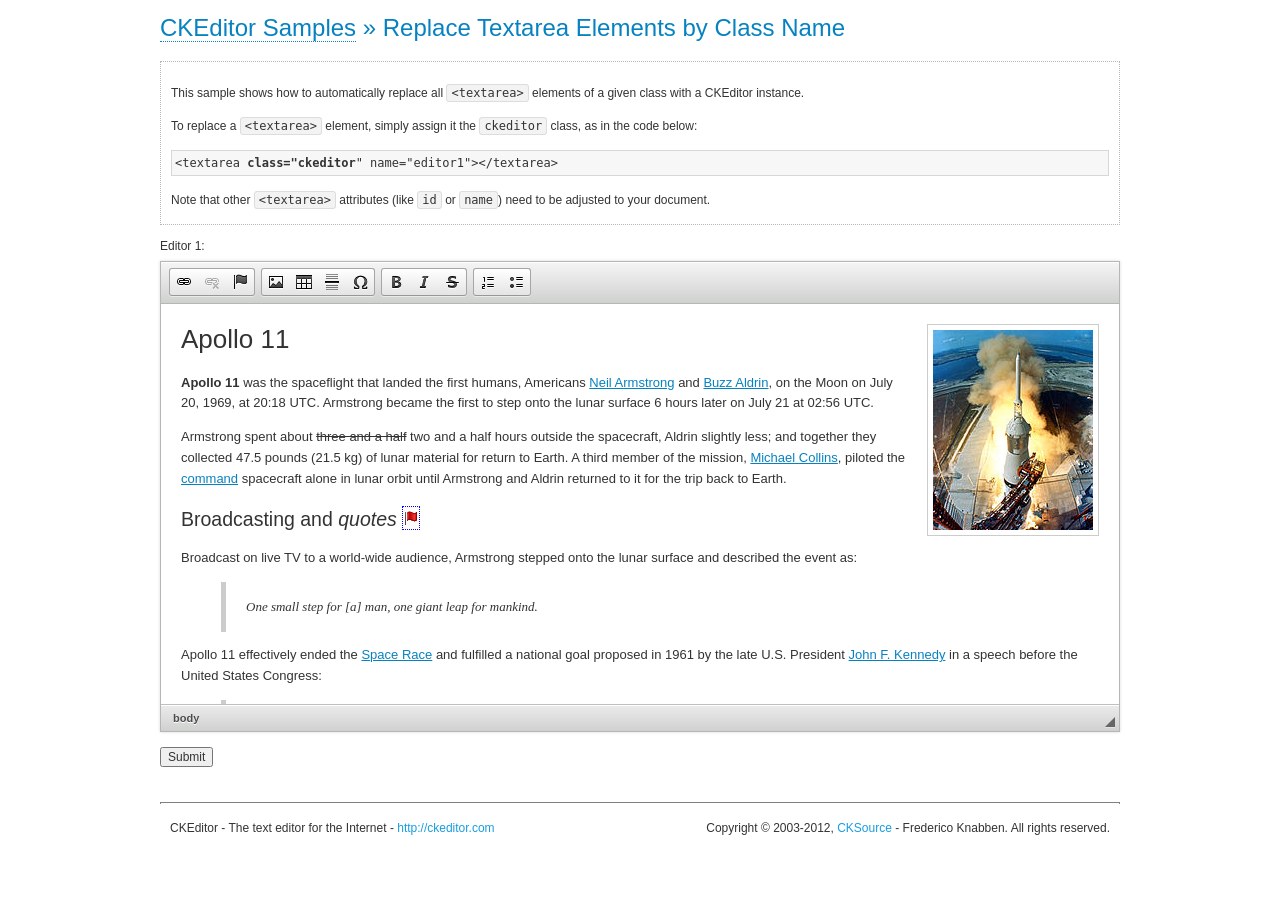
<file: ckeditor/samples/replacebyclass.html>
<!DOCTYPE html>
<!--
Copyright (c) 2003-2012, CKSource - Frederico Knabben. All rights reserved.
For licensing, see LICENSE.html or http://ckeditor.com/license
-->
<html>
<head>
	<title>Replace Textareas by Class Name &mdash; CKEditor Sample</title>
	<meta charset="utf-8">
	<script src="../ckeditor.js"></script>
	<link rel="stylesheet" href="sample.css">
</head>
<body>
	<h1 class="samples">
		<a href="index.html">CKEditor Samples</a> &raquo; Replace Textarea Elements by Class Name
	</h1>
	<div class="description">
		<p>
			This sample shows how to automatically replace all <code>&lt;textarea&gt;</code> elements
			of a given class with a CKEditor instance.
		</p>
		<p>
			To replace a <code>&lt;textarea&gt;</code> element, simply assign it the <code>ckeditor</code>
			class, as in the code below:
		</p>
<pre class="samples">
&lt;textarea <strong>class="ckeditor</strong>" name="editor1"&gt;&lt;/textarea&gt;
</pre>
		<p>
			Note that other <code>&lt;textarea&gt;</code> attributes (like <code>id</code> or <code>name</code>) need to be adjusted to your document.
		</p>
	</div>
	<form action="sample_posteddata.php" method="post">
		<p>
			<label for="editor1">
				Editor 1:
			</label>
			<textarea class="ckeditor" cols="80" id="editor1" name="editor1" rows="10">
				&lt;h1&gt;&lt;img alt=&quot;Saturn V carrying Apollo 11&quot; class=&quot;right&quot; src=&quot;assets/sample.jpg&quot;/&gt; Apollo 11&lt;/h1&gt; &lt;p&gt;&lt;b&gt;Apollo 11&lt;/b&gt; was the spaceflight that landed the first humans, Americans &lt;a href=&quot;http://en.wikipedia.org/wiki/Neil_Armstrong&quot; title=&quot;Neil Armstrong&quot;&gt;Neil Armstrong&lt;/a&gt; and &lt;a href=&quot;http://en.wikipedia.org/wiki/Buzz_Aldrin&quot; title=&quot;Buzz Aldrin&quot;&gt;Buzz Aldrin&lt;/a&gt;, on the Moon on July 20, 1969, at 20:18 UTC. Armstrong became the first to step onto the lunar surface 6 hours later on July 21 at 02:56 UTC.&lt;/p&gt; &lt;p&gt;Armstrong spent about &lt;strike&gt;three and a half&lt;/strike&gt; two and a half hours outside the spacecraft, Aldrin slightly less; and together they collected 47.5 pounds (21.5&amp;nbsp;kg) of lunar material for return to Earth. A third member of the mission, &lt;a href=&quot;http://en.wikipedia.org/wiki/Michael_Collins_(astronaut)&quot; title=&quot;Michael Collins (astronaut)&quot;&gt;Michael Collins&lt;/a&gt;, piloted the &lt;a href=&quot;http://en.wikipedia.org/wiki/Apollo_Command/Service_Module&quot; title=&quot;Apollo Command/Service Module&quot;&gt;command&lt;/a&gt; spacecraft alone in lunar orbit until Armstrong and Aldrin returned to it for the trip back to Earth.&lt;/p&gt; &lt;h2&gt;Broadcasting and &lt;em&gt;quotes&lt;/em&gt; &lt;a id=&quot;quotes&quot; name=&quot;quotes&quot;&gt;&lt;/a&gt;&lt;/h2&gt; &lt;p&gt;Broadcast on live TV to a world-wide audience, Armstrong stepped onto the lunar surface and described the event as:&lt;/p&gt; &lt;blockquote&gt;&lt;p&gt;One small step for [a] man, one giant leap for mankind.&lt;/p&gt;&lt;/blockquote&gt; &lt;p&gt;Apollo 11 effectively ended the &lt;a href=&quot;http://en.wikipedia.org/wiki/Space_Race&quot; title=&quot;Space Race&quot;&gt;Space Race&lt;/a&gt; and fulfilled a national goal proposed in 1961 by the late U.S. President &lt;a href=&quot;http://en.wikipedia.org/wiki/John_F._Kennedy&quot; title=&quot;John F. Kennedy&quot;&gt;John F. Kennedy&lt;/a&gt; in a speech before the United States Congress:&lt;/p&gt; &lt;blockquote&gt;&lt;p&gt;[...] before this decade is out, of landing a man on the Moon and returning him safely to the Earth.&lt;/p&gt;&lt;/blockquote&gt; &lt;h2&gt;Technical details &lt;a id=&quot;tech-details&quot; name=&quot;tech-details&quot;&gt;&lt;/a&gt;&lt;/h2&gt; &lt;table align=&quot;right&quot; border=&quot;1&quot; bordercolor=&quot;#ccc&quot; cellpadding=&quot;5&quot; cellspacing=&quot;0&quot; style=&quot;border-collapse:collapse;margin:10px 0 10px 15px;&quot;&gt; &lt;caption&gt;&lt;strong&gt;Mission crew&lt;/strong&gt;&lt;/caption&gt; &lt;thead&gt; &lt;tr&gt; &lt;th scope=&quot;col&quot;&gt;Position&lt;/th&gt; &lt;th scope=&quot;col&quot;&gt;Astronaut&lt;/th&gt; &lt;/tr&gt; &lt;/thead&gt; &lt;tbody&gt; &lt;tr&gt; &lt;td&gt;Commander&lt;/td&gt; &lt;td&gt;Neil A. Armstrong&lt;/td&gt; &lt;/tr&gt; &lt;tr&gt; &lt;td&gt;Command Module Pilot&lt;/td&gt; &lt;td&gt;Michael Collins&lt;/td&gt; &lt;/tr&gt; &lt;tr&gt; &lt;td&gt;Lunar Module Pilot&lt;/td&gt; &lt;td&gt;Edwin &amp;quot;Buzz&amp;quot; E. Aldrin, Jr.&lt;/td&gt; &lt;/tr&gt; &lt;/tbody&gt; &lt;/table&gt; &lt;p&gt;Launched by a &lt;strong&gt;Saturn V&lt;/strong&gt; rocket from &lt;a href=&quot;http://en.wikipedia.org/wiki/Kennedy_Space_Center&quot; title=&quot;Kennedy Space Center&quot;&gt;Kennedy Space Center&lt;/a&gt; in Merritt Island, Florida on July 16, Apollo 11 was the fifth manned mission of &lt;a href=&quot;http://en.wikipedia.org/wiki/NASA&quot; title=&quot;NASA&quot;&gt;NASA&lt;/a&gt;&amp;#39;s Apollo program. The Apollo spacecraft had three parts:&lt;/p&gt; &lt;ol&gt; &lt;li&gt;&lt;strong&gt;Command Module&lt;/strong&gt; with a cabin for the three astronauts which was the only part which landed back on Earth&lt;/li&gt; &lt;li&gt;&lt;strong&gt;Service Module&lt;/strong&gt; which supported the Command Module with propulsion, electrical power, oxygen and water&lt;/li&gt; &lt;li&gt;&lt;strong&gt;Lunar Module&lt;/strong&gt; for landing on the Moon.&lt;/li&gt; &lt;/ol&gt; &lt;p&gt;After being sent to the Moon by the Saturn V&amp;#39;s upper stage, the astronauts separated the spacecraft from it and travelled for three days until they entered into lunar orbit. Armstrong and Aldrin then moved into the Lunar Module and landed in the &lt;a href=&quot;http://en.wikipedia.org/wiki/Mare_Tranquillitatis&quot; title=&quot;Mare Tranquillitatis&quot;&gt;Sea of Tranquility&lt;/a&gt;. They stayed a total of about 21 and a half hours on the lunar surface. After lifting off in the upper part of the Lunar Module and rejoining Collins in the Command Module, they returned to Earth and landed in the &lt;a href=&quot;http://en.wikipedia.org/wiki/Pacific_Ocean&quot; title=&quot;Pacific Ocean&quot;&gt;Pacific Ocean&lt;/a&gt; on July 24.&lt;/p&gt; &lt;hr/&gt; &lt;p style=&quot;text-align: right;&quot;&gt;&lt;small&gt;Source: &lt;a href=&quot;http://en.wikipedia.org/wiki/Apollo_11&quot;&gt;Wikipedia.org&lt;/a&gt;&lt;/small&gt;&lt;/p&gt;
			</textarea>
		</p>
		<p>
			<input type="submit" value="Submit">
		</p>
	</form>
	<div id="footer">
		<hr>
		<p>
			CKEditor - The text editor for the Internet - <a class="samples" href="http://ckeditor.com/">http://ckeditor.com</a>
		</p>
		<p id="copy">
			Copyright &copy; 2003-2012, <a class="samples" href="http://cksource.com/">CKSource</a> - Frederico
			Knabben. All rights reserved.
		</p>
	</div>
</body>
</html>
</file>
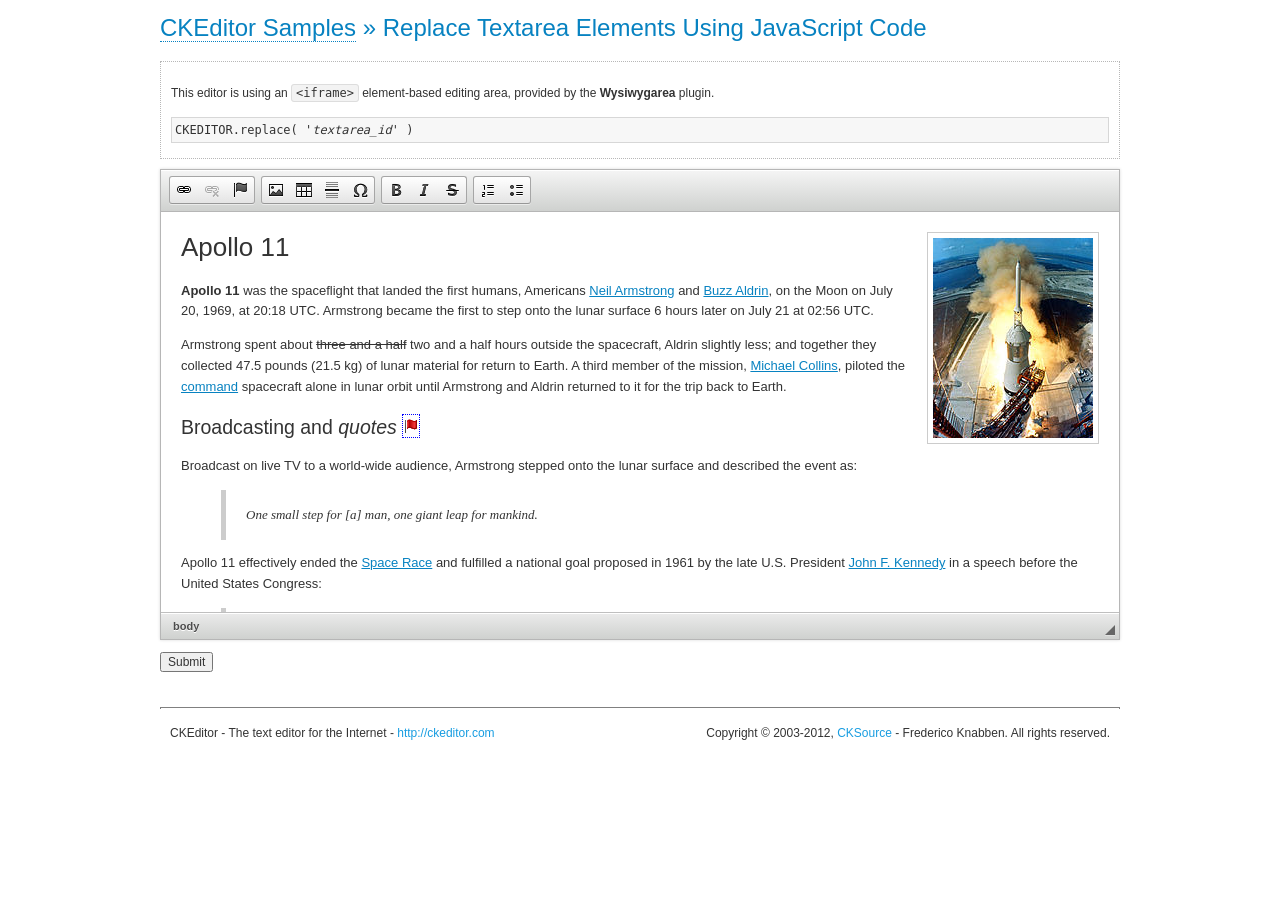
<file: ckeditor/samples/replacebycode.html>
<!DOCTYPE html>
<!--
Copyright (c) 2003-2012, CKSource - Frederico Knabben. All rights reserved.
For licensing, see LICENSE.html or http://ckeditor.com/license
-->
<html>
<head>
	<title>Replace Textarea by Code &mdash; CKEditor Sample</title>
	<meta charset="utf-8">
	<script src="../ckeditor.js"></script>
	<link href="sample.css" rel="stylesheet">
</head>
<body>
	<h1 class="samples">
		<a href="index.html">CKEditor Samples</a> &raquo; Replace Textarea Elements Using JavaScript Code
	</h1>
	<form action="sample_posteddata.php" method="post">
		<div class="description">
			<p>
				This editor is using an <code>&lt;iframe&gt;</code> element-based editing area, provided by the <strong>Wysiwygarea</strong> plugin.
			</p>
<pre class="samples">
CKEDITOR.replace( '<em>textarea_id</em>' )
</pre>
		</div>
		<textarea cols="80" id="editor1" name="editor1" rows="10">
			&lt;h1&gt;&lt;img alt=&quot;Saturn V carrying Apollo 11&quot; class=&quot;right&quot; src=&quot;assets/sample.jpg&quot;/&gt; Apollo 11&lt;/h1&gt; &lt;p&gt;&lt;b&gt;Apollo 11&lt;/b&gt; was the spaceflight that landed the first humans, Americans &lt;a href=&quot;http://en.wikipedia.org/wiki/Neil_Armstrong&quot; title=&quot;Neil Armstrong&quot;&gt;Neil Armstrong&lt;/a&gt; and &lt;a href=&quot;http://en.wikipedia.org/wiki/Buzz_Aldrin&quot; title=&quot;Buzz Aldrin&quot;&gt;Buzz Aldrin&lt;/a&gt;, on the Moon on July 20, 1969, at 20:18 UTC. Armstrong became the first to step onto the lunar surface 6 hours later on July 21 at 02:56 UTC.&lt;/p&gt; &lt;p&gt;Armstrong spent about &lt;strike&gt;three and a half&lt;/strike&gt; two and a half hours outside the spacecraft, Aldrin slightly less; and together they collected 47.5 pounds (21.5&amp;nbsp;kg) of lunar material for return to Earth. A third member of the mission, &lt;a href=&quot;http://en.wikipedia.org/wiki/Michael_Collins_(astronaut)&quot; title=&quot;Michael Collins (astronaut)&quot;&gt;Michael Collins&lt;/a&gt;, piloted the &lt;a href=&quot;http://en.wikipedia.org/wiki/Apollo_Command/Service_Module&quot; title=&quot;Apollo Command/Service Module&quot;&gt;command&lt;/a&gt; spacecraft alone in lunar orbit until Armstrong and Aldrin returned to it for the trip back to Earth.&lt;/p&gt; &lt;h2&gt;Broadcasting and &lt;em&gt;quotes&lt;/em&gt; &lt;a id=&quot;quotes&quot; name=&quot;quotes&quot;&gt;&lt;/a&gt;&lt;/h2&gt; &lt;p&gt;Broadcast on live TV to a world-wide audience, Armstrong stepped onto the lunar surface and described the event as:&lt;/p&gt; &lt;blockquote&gt;&lt;p&gt;One small step for [a] man, one giant leap for mankind.&lt;/p&gt;&lt;/blockquote&gt; &lt;p&gt;Apollo 11 effectively ended the &lt;a href=&quot;http://en.wikipedia.org/wiki/Space_Race&quot; title=&quot;Space Race&quot;&gt;Space Race&lt;/a&gt; and fulfilled a national goal proposed in 1961 by the late U.S. President &lt;a href=&quot;http://en.wikipedia.org/wiki/John_F._Kennedy&quot; title=&quot;John F. Kennedy&quot;&gt;John F. Kennedy&lt;/a&gt; in a speech before the United States Congress:&lt;/p&gt; &lt;blockquote&gt;&lt;p&gt;[...] before this decade is out, of landing a man on the Moon and returning him safely to the Earth.&lt;/p&gt;&lt;/blockquote&gt; &lt;h2&gt;Technical details &lt;a id=&quot;tech-details&quot; name=&quot;tech-details&quot;&gt;&lt;/a&gt;&lt;/h2&gt; &lt;table align=&quot;right&quot; border=&quot;1&quot; bordercolor=&quot;#ccc&quot; cellpadding=&quot;5&quot; cellspacing=&quot;0&quot; style=&quot;border-collapse:collapse;margin:10px 0 10px 15px;&quot;&gt; &lt;caption&gt;&lt;strong&gt;Mission crew&lt;/strong&gt;&lt;/caption&gt; &lt;thead&gt; &lt;tr&gt; &lt;th scope=&quot;col&quot;&gt;Position&lt;/th&gt; &lt;th scope=&quot;col&quot;&gt;Astronaut&lt;/th&gt; &lt;/tr&gt; &lt;/thead&gt; &lt;tbody&gt; &lt;tr&gt; &lt;td&gt;Commander&lt;/td&gt; &lt;td&gt;Neil A. Armstrong&lt;/td&gt; &lt;/tr&gt; &lt;tr&gt; &lt;td&gt;Command Module Pilot&lt;/td&gt; &lt;td&gt;Michael Collins&lt;/td&gt; &lt;/tr&gt; &lt;tr&gt; &lt;td&gt;Lunar Module Pilot&lt;/td&gt; &lt;td&gt;Edwin &amp;quot;Buzz&amp;quot; E. Aldrin, Jr.&lt;/td&gt; &lt;/tr&gt; &lt;/tbody&gt; &lt;/table&gt; &lt;p&gt;Launched by a &lt;strong&gt;Saturn V&lt;/strong&gt; rocket from &lt;a href=&quot;http://en.wikipedia.org/wiki/Kennedy_Space_Center&quot; title=&quot;Kennedy Space Center&quot;&gt;Kennedy Space Center&lt;/a&gt; in Merritt Island, Florida on July 16, Apollo 11 was the fifth manned mission of &lt;a href=&quot;http://en.wikipedia.org/wiki/NASA&quot; title=&quot;NASA&quot;&gt;NASA&lt;/a&gt;&amp;#39;s Apollo program. The Apollo spacecraft had three parts:&lt;/p&gt; &lt;ol&gt; &lt;li&gt;&lt;strong&gt;Command Module&lt;/strong&gt; with a cabin for the three astronauts which was the only part which landed back on Earth&lt;/li&gt; &lt;li&gt;&lt;strong&gt;Service Module&lt;/strong&gt; which supported the Command Module with propulsion, electrical power, oxygen and water&lt;/li&gt; &lt;li&gt;&lt;strong&gt;Lunar Module&lt;/strong&gt; for landing on the Moon.&lt;/li&gt; &lt;/ol&gt; &lt;p&gt;After being sent to the Moon by the Saturn V&amp;#39;s upper stage, the astronauts separated the spacecraft from it and travelled for three days until they entered into lunar orbit. Armstrong and Aldrin then moved into the Lunar Module and landed in the &lt;a href=&quot;http://en.wikipedia.org/wiki/Mare_Tranquillitatis&quot; title=&quot;Mare Tranquillitatis&quot;&gt;Sea of Tranquility&lt;/a&gt;. They stayed a total of about 21 and a half hours on the lunar surface. After lifting off in the upper part of the Lunar Module and rejoining Collins in the Command Module, they returned to Earth and landed in the &lt;a href=&quot;http://en.wikipedia.org/wiki/Pacific_Ocean&quot; title=&quot;Pacific Ocean&quot;&gt;Pacific Ocean&lt;/a&gt; on July 24.&lt;/p&gt; &lt;hr/&gt; &lt;p style=&quot;text-align: right;&quot;&gt;&lt;small&gt;Source: &lt;a href=&quot;http://en.wikipedia.org/wiki/Apollo_11&quot;&gt;Wikipedia.org&lt;/a&gt;&lt;/small&gt;&lt;/p&gt;
		</textarea>
		<script>

			// This call can be placed at any point after the
			// <textarea>, or inside a <head><script> in a
			// window.onload event handler.

			// Replace the <textarea id="editor"> with an CKEditor
			// instance, using default configurations.

			CKEDITOR.replace( 'editor1' );

		</script>
		<p>
			<input type="submit" value="Submit">
		</p>
	</form>
	<div id="footer">
		<hr>
		<p>
			CKEditor - The text editor for the Internet - <a class="samples" href="http://ckeditor.com/">http://ckeditor.com</a>
		</p>
		<p id="copy">
			Copyright &copy; 2003-2012, <a class="samples" href="http://cksource.com/">CKSource</a> - Frederico
			Knabben. All rights reserved.
		</p>
	</div>
</body>
</html>
</file>
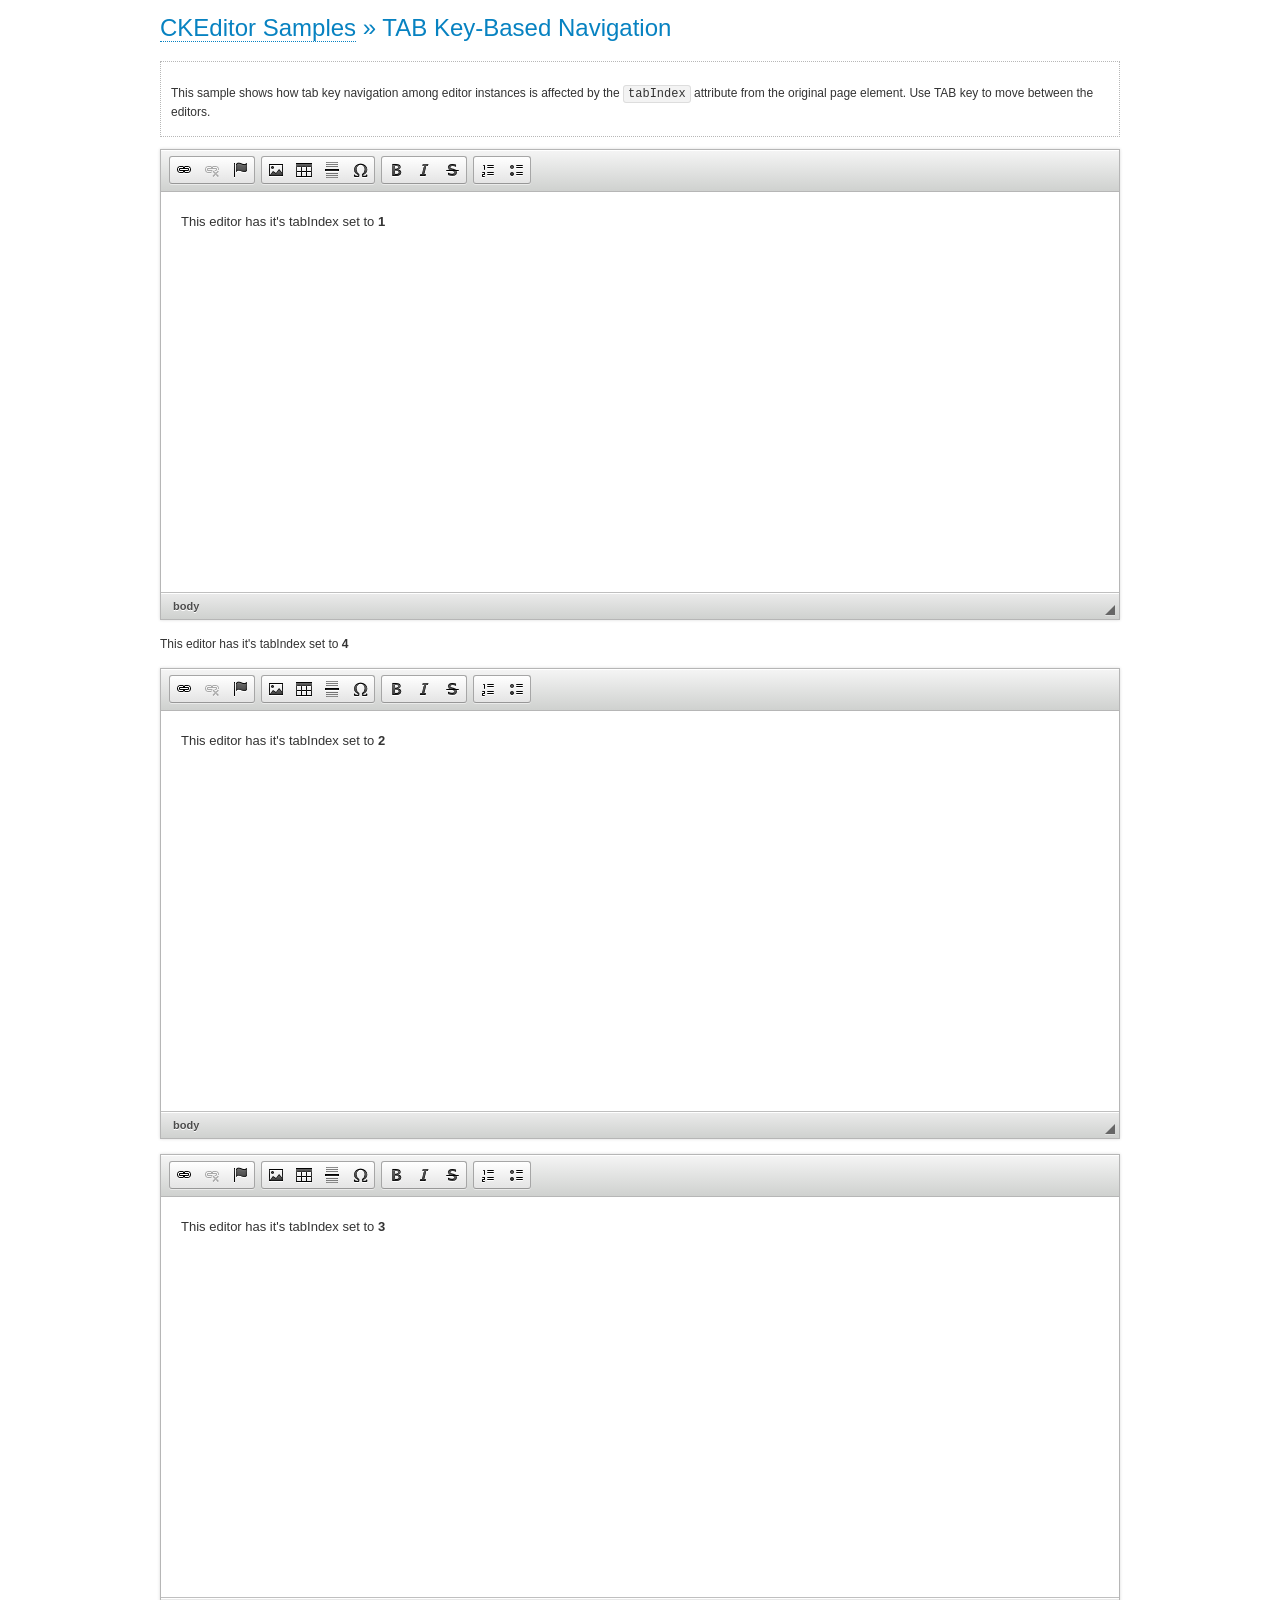
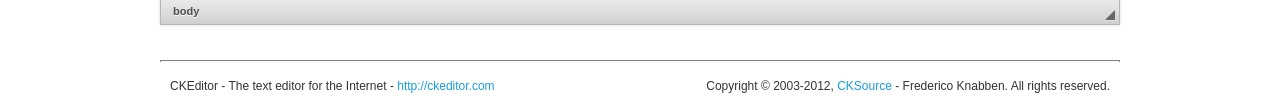
<file: ckeditor/samples/tabindex.html>
<!DOCTYPE html>
<!--
Copyright (c) 2003-2012, CKSource - Frederico Knabben. All rights reserved.
For licensing, see LICENSE.html or http://ckeditor.com/license
-->
<html>
<head>
	<title>TAB Key-Based Navigation &mdash; CKEditor Sample</title>
	<meta charset="utf-8">
	<script src="../ckeditor.js"></script>
	<link href="sample.css" rel="stylesheet">
	<style>

		.cke_focused,
		.cke_editable.cke_focused
		{
			outline: 3px dotted blue !important;
			*border: 3px dotted blue !important;	/* For IE7 */
		}

	</style>
	<script>

		CKEDITOR.on( 'instanceReady', function( evt ) {
			var editor = evt.editor;
			editor.setData( 'This editor has it\'s tabIndex set to <strong>' + editor.tabIndex + '</strong>' );

			// Apply focus class name.
			editor.on( 'focus', function() {
				editor.container.addClass( 'cke_focused' );
			});
			editor.on( 'blur', function() {
				editor.container.removeClass( 'cke_focused' );
			});

			// Put startup focus on the first editor in tab order.
			if ( editor.tabIndex == 1 )
				editor.focus();
		});

	</script>
</head>
<body>
	<h1 class="samples">
		<a href="index.html">CKEditor Samples</a> &raquo; TAB Key-Based Navigation
	</h1>
	<div class="description">
		<p>
			This sample shows how tab key navigation among editor instances is
			affected by the <code>tabIndex</code> attribute from
			the original page element. Use TAB key to move between the editors.
		</p>
	</div>
	<p>
		<textarea class="ckeditor" cols="80" id="editor4" rows="10" tabindex="1"></textarea>
	</p>
	<div class="ckeditor" contenteditable="true" id="editor1" tabindex="4"></div>
	<p>
		<textarea class="ckeditor" cols="80" id="editor2" rows="10" tabindex="2"></textarea>
	</p>
	<p>
		<textarea class="ckeditor" cols="80" id="editor3" rows="10" tabindex="3"></textarea>
	</p>
	<div id="footer">
		<hr>
		<p>
			CKEditor - The text editor for the Internet - <a class="samples" href="http://ckeditor.com/">http://ckeditor.com</a>
		</p>
		<p id="copy">
			Copyright &copy; 2003-2012, <a class="samples" href="http://cksource.com/">CKSource</a> - Frederico
			Knabben. All rights reserved.
		</p>
	</div>
</body>
</html>
</file>
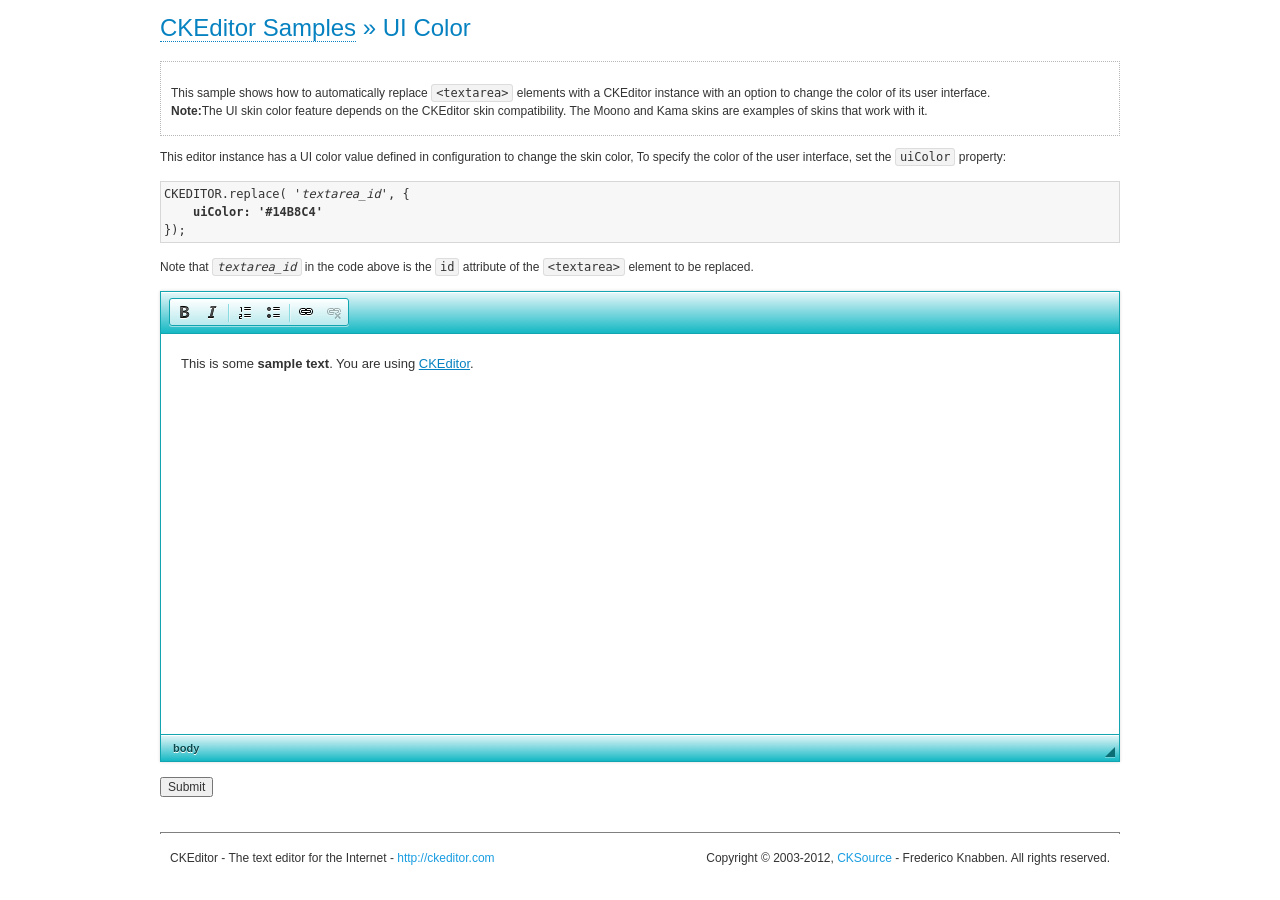
<file: ckeditor/samples/uicolor.html>
<!DOCTYPE html>
<!--
Copyright (c) 2003-2012, CKSource - Frederico Knabben. All rights reserved.
For licensing, see LICENSE.html or http://ckeditor.com/license
-->
<html>
<head>
	<title>UI Color Picker &mdash; CKEditor Sample</title>
	<meta charset="utf-8">
	<script src="../ckeditor.js"></script>
	<link rel="stylesheet" href="sample.css">
</head>
<body>
	<h1 class="samples">
		<a href="index.html">CKEditor Samples</a> &raquo; UI Color
	</h1>
	<div class="description">
		<p>
			This sample shows how to automatically replace <code>&lt;textarea&gt;</code> elements
			with a CKEditor instance with an option to change the color of its user interface.<br>
			<strong>Note:</strong>The UI skin color feature depends on the CKEditor skin
			compatibility. The Moono and Kama skins are examples of skins that work with it.
		</p>
	</div>
	<form action="sample_posteddata.php" method="post">
	<p>
		This editor instance has a UI color value defined in configuration to change the skin color,
		To specify the color of the user interface, set the <code>uiColor</code> property:
	</p>
	<pre class="samples">
CKEDITOR.replace( '<em>textarea_id</em>', {
	<strong>uiColor: '#14B8C4'</strong>
});</pre>
	<p>
		Note that <code><em>textarea_id</em></code> in the code above is the <code>id</code> attribute of
		the <code>&lt;textarea&gt;</code> element to be replaced.
	</p>
	<p>
		<textarea cols="80" id="editor1" name="editor1" rows="10">&lt;p&gt;This is some &lt;strong&gt;sample text&lt;/strong&gt;. You are using &lt;a href="http://ckeditor.com/"&gt;CKEditor&lt;/a&gt;.&lt;/p&gt;</textarea>
		<script>

			// Replace the <textarea id="editor"> with an CKEditor
			// instance, using default configurations.
			CKEDITOR.replace( 'editor1', {
				uiColor: '#14B8C4',
				toolbar: [
					[ 'Bold', 'Italic', '-', 'NumberedList', 'BulletedList', '-', 'Link', 'Unlink' ],
					[ 'FontSize', 'TextColor', 'BGColor' ],
					[ 'UIColor' ]
				]
			});

		</script>
	</p>
	<p>
		<input type="submit" value="Submit">
	</p>
	</form>
	<div id="footer">
		<hr>
		<p>
			CKEditor - The text editor for the Internet - <a class="samples" href="http://ckeditor.com/">http://ckeditor.com</a>
		</p>
		<p id="copy">
			Copyright &copy; 2003-2012, <a class="samples" href="http://cksource.com/">CKSource</a> - Frederico
			Knabben. All rights reserved.
		</p>
	</div>
</body>
</html>
</file>
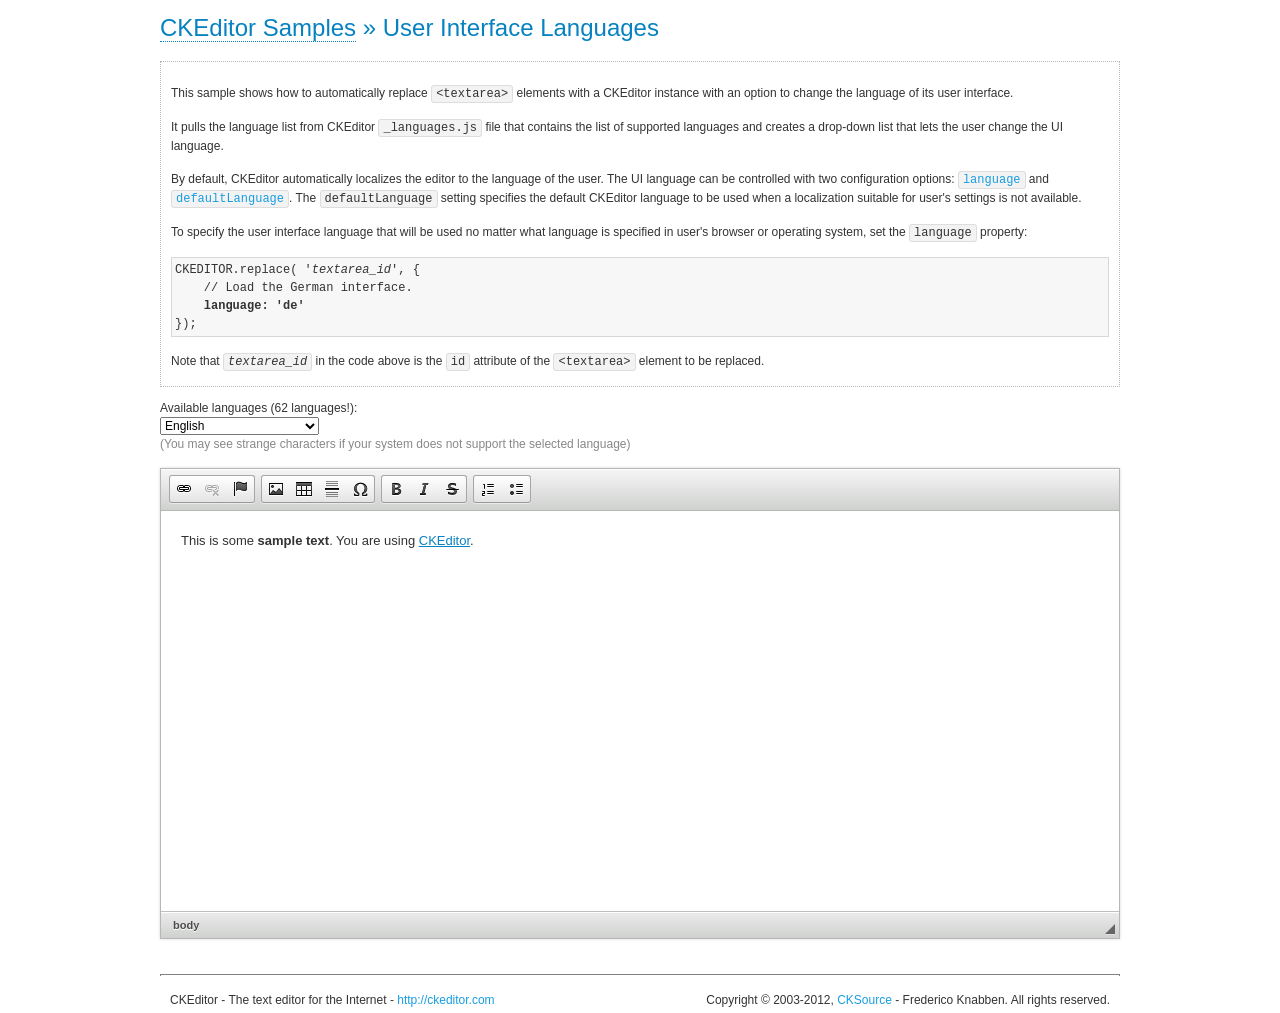
<file: ckeditor/samples/uilanguages.html>
<!DOCTYPE html>
<!--
Copyright (c) 2003-2012, CKSource - Frederico Knabben. All rights reserved.
For licensing, see LICENSE.html or http://ckeditor.com/license
-->
<html>
<head>
	<title>User Interface Globalization &mdash; CKEditor Sample</title>
	<meta charset="utf-8">
	<script src="../ckeditor.js"></script>
	<script src="assets/uilanguages/languages.js"></script>
	<link rel="stylesheet" href="sample.css">
</head>
<body>
	<h1 class="samples">
		<a href="index.html">CKEditor Samples</a> &raquo; User Interface Languages
	</h1>
	<div class="description">
		<p>
			This sample shows how to automatically replace <code>&lt;textarea&gt;</code> elements
			with a CKEditor instance with an option to change the language of its user interface.
		</p>
		<p>
			It pulls the language list from CKEditor <code>_languages.js</code> file that contains the list of supported languages and creates
			a drop-down list that lets the user change the UI language.
		</p>
		<p>
			By default, CKEditor automatically localizes the editor to the language of the user.
			The UI language can be controlled with two configuration options:
			<code><a class="samples" href="http://docs.ckeditor.com/#!/api/CKEDITOR.config-cfg-language">language</a></code> and
			<code><a class="samples" href="http://docs.ckeditor.com/#!/api/CKEDITOR.config-cfg-defaultLanguage">
			defaultLanguage</a></code>. The <code>defaultLanguage</code> setting specifies the
			default CKEditor language to be used when a localization suitable for user's settings is not available.
		</p>
		<p>
			To specify the user interface language that will be used no matter what language is
			specified in user's browser or operating system, set the <code>language</code> property:
		</p>
<pre class="samples">
CKEDITOR.replace( '<em>textarea_id</em>', {
	// Load the German interface.
	<strong>language: 'de'</strong>
});</pre>
		<p>
			Note that <code><em>textarea_id</em></code> in the code above is the <code>id</code> attribute of
			the <code>&lt;textarea&gt;</code> element to be replaced.
		</p>
	</div>
	<form action="sample_posteddata.php" method="post">
		<p>
			Available languages (<span id="count"> </span> languages!):<br>
			<script>

				document.write( '<select disabled="disabled" id="languages" onchange="createEditor( this.value );">' );

				// Get the language list from the _languages.js file.
				for ( var i = 0 ; i < window.CKEDITOR_LANGS.length ; i++ ) {
					document.write(
						'<option value="' + window.CKEDITOR_LANGS[i].code + '">' +
							window.CKEDITOR_LANGS[i].name +
						'</option>' );
				}

				document.write( '</select>' );

			</script>
			<br>
			<span style="color: #888888">
				(You may see strange characters if your system does not support the selected language)
			</span>
		</p>
		<p>
			<textarea cols="80" id="editor1" name="editor1" rows="10">&lt;p&gt;This is some &lt;strong&gt;sample text&lt;/strong&gt;. You are using &lt;a href="http://ckeditor.com/"&gt;CKEditor&lt;/a&gt;.&lt;/p&gt;</textarea>
			<script>

				// Set the number of languages.
				document.getElementById( 'count' ).innerHTML = window.CKEDITOR_LANGS.length;

				var editor;

				function createEditor( languageCode ) {
					if ( editor )
						editor.destroy();

					// Replace the <textarea id="editor"> with an CKEditor
					// instance, using default configurations.
					editor = CKEDITOR.replace( 'editor1', {
						language: languageCode,

						on: {
							instanceReady: function() {
								// Wait for the editor to be ready to set
								// the language combo.
								var languages = document.getElementById( 'languages' );
								languages.value = this.langCode;
								languages.disabled = false;
							}
						}
					});
				}

				// At page startup, load the default language:
				createEditor( '' );

			</script>
		</p>
	</form>
	<div id="footer">
		<hr>
		<p>
			CKEditor - The text editor for the Internet - <a class="samples" href="http://ckeditor.com/">http://ckeditor.com</a>
		</p>
		<p id="copy">
			Copyright &copy; 2003-2012, <a class="samples" href="http://cksource.com/">CKSource</a> - Frederico
			Knabben. All rights reserved.
		</p>
	</div>
</body>
</html>
</file>
<file: project-1-backup-html/style.css>
*{
margin:0px;
padding:0px;
}
img{border:0px}
html{
width:100%;
height:100%;
background-color:#163039;
}
body{
width:1000px;
height:100%;
position:relative;
margin:0 auto;
background-image:url(images/bg.gif);
background-position:top left;
background-repeat:repeat-y;
}
html > body{
height:auto;
min-height:100%;
}
#header{
width:1000px;
background-image:url(images/header_bg.jpg);
background-position:top left;
background-repeat:no-repeat;
padding:281px 0 63px 0
}
.logo{
position:absolute;
top:190px;
left:155px;
font-family:Arial, Helvetica, sans-serif;
font-size:11px;
color:#595959
}
#menu{
padding:0 0 1px 71px;
overflow:hidden;
height:42px;
}
#menu li{
display:inline
}
#menu img{
float:left
}
#content{
width:932px;
padding:0 0 150px 68px;
overflow:hidden;
}
#footer{
height:150px;
position:absolute;
bottom:0px;
background-image:url(images/footer_bg.jpg);
background-position:top left;
background-repeat:no-repeat;
width:1000px;
font-family:Tahoma, sans-serif;
font-size:11px;
color:#D8E4E8;
}
#footer p{
width:100%;
text-align:center;
padding:90px 0 0 0
}
#footer p a{
color:#F69302;
text-decoration:underline
}
#footer p a:visited{text-decoration:underline}
#footer p a:hover{text-decoration:none}
#posts{
width:532px;
float:left;
padding:0 44px 0 0;
/ padding:10px 44px 0 0;
font-family:Arial, Helvetica, sans-serif;
font-size:11px;
color:#595959
}
#sidebar{
width:356px;
float:left
}
.post{
padding:0 0 35px 0;
overflow:hidden;
width:532px;
float:left;
}
.post h2{
font-family:Arial, Helvetica, sans-serif;
font-size:24px;
color:#474747;
font-weight:normal;
display:block;
padding:15px 0 0 75px;
/ line-height:70px;
background-image:url(images/h_bg.jpg);
background-position:bottom left;
background-repeat:no-repeat;
}
.post h2:first-letter {
font-size:60px;
}
.date{
display:block;
float:left;
background-image:url(images/date_bg.gif);
background-position:top left;
background-repeat:no-repeat;
width:70px;
text-align:right;
font-family:Arial, Helvetica, sans-serif;
font-size:10px;
color:#E6E5E5;
padding:0 4px 0 0 
}
.categories{
display:block;
float:left;
background-image:url(images/categories_bg.gif);
background-position:top left;
background-repeat:no-repeat;
width:454px;
font-family:Arial, Helvetica, sans-serif;
font-size:10px;
color:#1D1D1D;
padding:0 0 0 4px
}
.description{
padding:20px 0 0 0;
float:left;
margin:0 0 15px 0;
/ margin:0;
}
.post .description img{
float:left;
padding:0 20px 20px 0;
margin:0px;
}
.post .description p{
display:block;
float:left;
width:98%;
padding:0 0 0 15px
}
.comments{
display:block;
float:left;
line-height:17px;
padding:5px 0 0 18px;
}
.comments a{
color:#F07402;
text-decoration:underline
}
.comments a:visited{text-decoration:underline}
.comments a:hover{text-decoration:none}
.comments span{
font-size:14px;
color:#6E6E6E;
padding:0 7px;
line-height:17px;
}
#search{
background-image:url(images/search_bg.jpg);
background-position:top left;
background-repeat:no-repeat;
width:356px;
height:124px;
margin:0 0 20px 0
}
#search input{
width:169px;
height:20px;
border:0px;
line-height:15px;
font-family:Arial, Helvetica, sans-serif;
font-size:12px;
color:#595959;
margin:50px 0 0 69px;
padding:3px 0 0 5px;
float:left
}
#search a{
display:block;
float:left;
margin:50px 0 0 2px
}
.list{
padding:0 0 15px 35px;
}
.list ul{
width:290px;
overflow:hidden;
padding:5px 0 15px 5px
}
.list li{
list-style-type:none;
background-image:url(images/bullet.gif);
background-position:top left;
background-repeat:no-repeat;
padding:0 0 5px 22px;
line-height:15px;
height:15px;
width:120px;
float:left;
}
.list a{
font-family:Arial, Helvetica, sans-serif;
font-size:11px;
color:#595959;
text-decoration:none;
}
.post p{
width:511px;
padding:13px 0 0 20px;
}
.post p img{
margin:5px 0 0 0
}
#comments{
padding:15px 0 0 17px;
width:515px;
float:left;
display:inline;
}
#posts .comment{
background-image:url(images/dots.gif);
background-position:bottom left;
background-repeat:repeat-x;
padding:20px 0 11px 2px;
line-height:14px;
font-family:Arial, Helvetica, sans-serif;
font-size:11px;
float:left;
border:1px solid white
}
.comment span, .avatar span{
font-family:Arial, Helvetica, sans-serif;
font-size:10px;
color:#F17102;
padding:0px;
}
.avatar{
width:100px;
float:left;
font-size:10px;
}
#posts .comment p{
display:block;
float:left;
width:410px;
}
#add{
padding:25px 0 50px 0;
float:left
}
.title{
margin:0 0 15px 0
}
.form{
width:412px;
float:left;
}
.form input{
width:405px;
border:1px solid #CCCCCC;
height:18px;
margin:0 0 9px 0;
padding:0 0 0 5px;
font-family:Arial, Helvetica, sans-serif;
font-size:11px;
color:#595959
}
.form textarea{
width:405px;
border:1px solid #CCCCCC;
height:77px;
overflow:hidden;
margin:0 0 9px 0;
padding:5px 0 0 5px;
font-family:Arial, Helvetica, sans-serif;
font-size:11px;
color:#595959
}
.rss{
position:absolute;
top:300px;
right:30px;
}
.inner_copy{
border:0;
color:#fff;
float:right;
width:0.09%!important;
margin:-100px;
overflow:hidden;
line-height:0px;
padding:0px;
font-size:11px
}
</file>
<file: ckeditor/samples/sample.css>
/*
Copyright (c) 2003-2012, CKSource - Frederico Knabben. All rights reserved.
For licensing, see LICENSE.html or http://ckeditor.com/license
*/

html, body, h1, h2, h3, h4, h5, h6, div, span, blockquote, p, address, form, fieldset, img, ul, ol, dl, dt, dd, li, hr, table, td, th, strong, em, sup, sub, dfn, ins, del, q, cite, var, samp, code, kbd, tt, pre
{
	line-height: 1.5em;
}

body
{
	padding: 10px 30px;
}

input, textarea, select, option, optgroup, button, td, th
{
	font-size: 100%;
}

pre, code, kbd, samp, tt
{
	font-family: monospace,monospace;
	font-size: 1em;
}

body {
    width: 960px;
    margin: 0 auto;
}

code
{
	background: #f3f3f3;
	border: 1px solid #ddd;
	padding: 1px 4px;

	-moz-border-radius: 3px;
	-webkit-border-radius: 3px;
	border-radius: 3px;
}

.new
{
	background: #FF7E00;
	border: 1px solid #DA8028;
	color: #fff;
	font-size: 10px;
	font-weight: bold;
	padding: 1px 4px;
	text-shadow: 0 1px 0 #C97626;
	text-transform: uppercase;
	margin: 0 0 0 3px;

	-moz-border-radius: 3px;
	-webkit-border-radius: 3px;
	border-radius: 3px;

	-moz-box-shadow: 0 2px 3px 0 #FFA54E inset;
	-webkit-box-shadow: 0 2px 3px 0 #FFA54E inset;
	box-shadow: 0 2px 3px 0 #FFA54E inset;
}

h1.samples
{
	color: #0782C1;
	font-size: 200%;
	font-weight: normal;
	margin: 0;
	padding: 0;
}

h1.samples a
{
	color: #0782C1;
	text-decoration: none;
	border-bottom: 1px dotted #0782C1;
}

.samples a:hover
{
	border-bottom: 1px dotted #0782C1;
}

h2.samples
{
	color: #000000;
	font-size: 130%;
	margin: 15px 0 0 0;
	padding: 0;
}

p, blockquote, address, form, pre, dl, h1.samples, h2.samples
{
	margin-bottom: 15px;
}

ul.samples
{
	margin-bottom: 15px;
}

.clear
{
	clear: both;
}

fieldset
{
	margin: 0;
	padding: 10px;
}

body, input, textarea
{
	color: #333333;
	font-family: Arial, Helvetica, sans-serif;
}

body
{
	font-size: 75%;
}

a.samples
{
	color: #189DE1;
	text-decoration: none;
}

form
{
	margin: 0;
	padding: 0;
}

pre.samples
{
	background-color: #F7F7F7;
	border: 1px solid #D7D7D7;
	overflow: auto;
	padding: 0.25em;
	white-space: pre-wrap; /* CSS 2.1 */
	word-wrap: break-word; /* IE7 */
	-moz-tab-size: 4;
	-o-tab-size: 4;
	-webkit-tab-size: 4;
	tab-size: 4;
}

#footer
{
	clear: both;
	padding-top: 10px;
}

#footer hr
{
	margin: 10px 0 15px 0;
	height: 1px;
	border: solid 1px gray;
	border-bottom: none;
}

#footer p
{
	margin: 0 10px 10px 10px;
	float: left;
}

#footer #copy
{
	float: right;
}

#outputSample
{
	width: 100%;
	table-layout: fixed;
}

#outputSample thead th
{
	color: #dddddd;
	background-color: #999999;
	padding: 4px;
	white-space: nowrap;
}

#outputSample tbody th
{
	vertical-align: top;
	text-align: left;
}

#outputSample pre
{
	margin: 0;
	padding: 0;
}

.description
{
	border: 1px dotted #B7B7B7;
	margin-bottom: 10px;
	padding: 10px 10px 0;
	overflow: hidden;
}

label
{
	display: block;
	margin-bottom: 6px;
}

/**
 *	CKEditor editables are automatically set with the "cke_editable" class
 *	plus cke_editable_(inline|themed) depending on the editor type.
 */

/* Style a bit the inline editables. */
.cke_editable.cke_editable_inline
{
	cursor: pointer;
}

/* Once an editable element gets focused, the "cke_focus" class is
   added to it, so we can style it differently. */
.cke_editable.cke_editable_inline.cke_focus
{
	box-shadow: inset 0px 0px 20px 3px #ddd, inset 0 0 1px #000;
	outline: none;
	background: #eee;
	cursor: text;
}

/* Avoid pre-formatted overflows inline editable. */
.cke_editable_inline pre
{
	white-space: pre-wrap;
	word-wrap: break-word;
}

/**
 *	Samples index styles.
 */

.twoColumns,
.twoColumnsLeft,
.twoColumnsRight
{
	overflow: hidden;
}

.twoColumnsLeft,
.twoColumnsRight
{
	width: 45%;
}

.twoColumnsLeft
{
	float: left;
}

.twoColumnsRight
{
	float: right;
}

dl.samples
{
	padding: 0 0 0 40px;
}
dl.samples > dt
{
	display: list-item;
	list-style-type: disc;
	list-style-position: outside;
	margin: 0 0 3px;
}
dl.samples > dd
{
	margin: 0 0 3px;
}
.warning
{
    color: #ff0000;
	background-color: #FFCCBA;
    border: 2px dotted #ff0000;
	padding: 15px 10px;
	margin: 10px 0;
}

/* Used on inline samples */

blockquote
{
	font-style: italic;
	font-family: Georgia, Times, "Times New Roman", serif;
	padding: 2px 0;
	border-style: solid;
	border-color: #ccc;
	border-width: 0;
}

.cke_contents_ltr blockquote
{
	padding-left: 20px;
	padding-right: 8px;
	border-left-width: 5px;
}

.cke_contents_rtl blockquote
{
	padding-left: 8px;
	padding-right: 20px;
	border-right-width: 5px;
}

img.right {
    border: 1px solid #ccc;
    float: right;
    margin-left: 15px;
    padding: 5px;
}

img.left {
    border: 1px solid #ccc;
    float: left;
    margin-right: 15px;
    padding: 5px;
}
</file>
